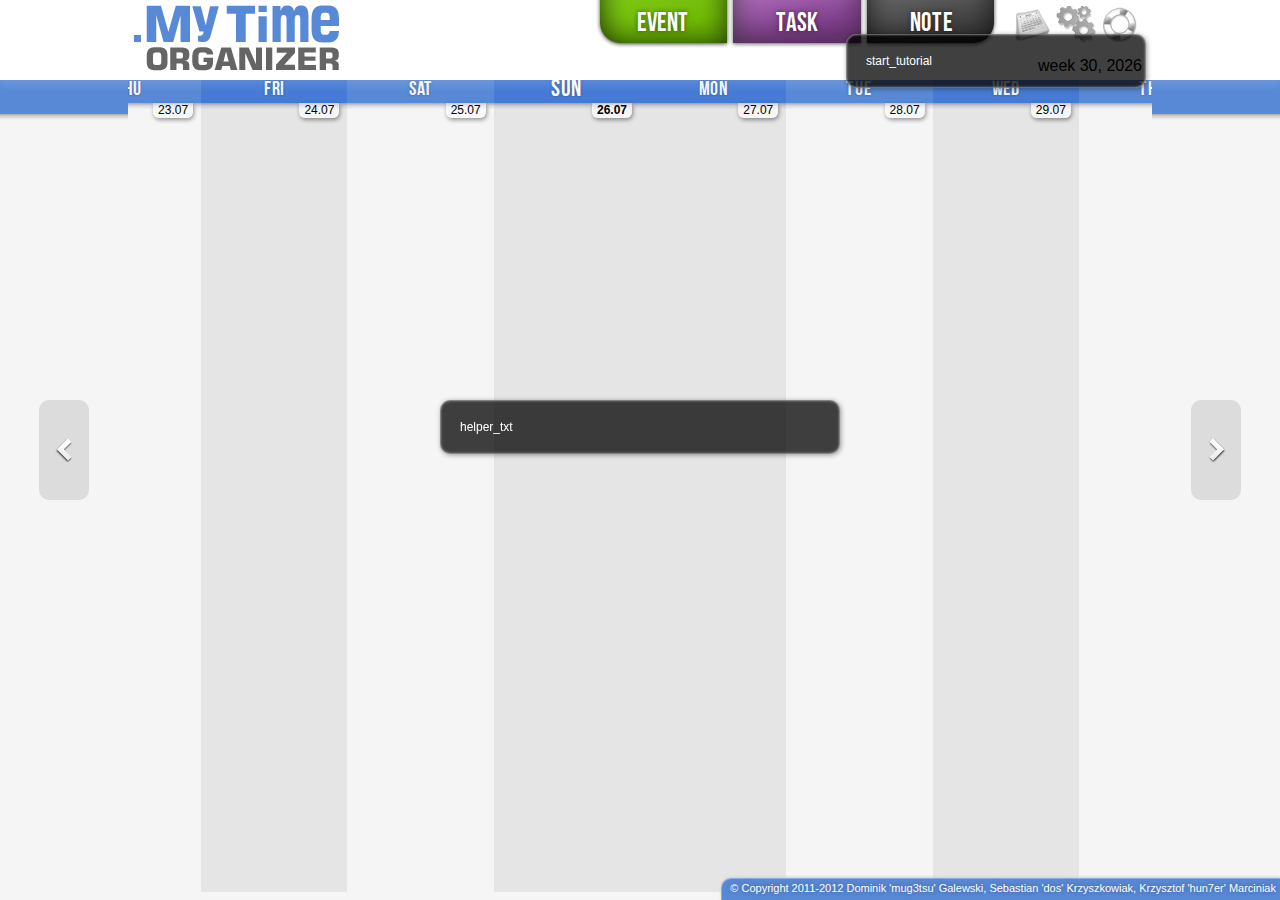
<file: index.html>
<!DOCTYPE html>
<!--
/* [?] My Time Organizer @ Google Apps Hackathon 12.11.2011 (11/12/2011)
 * [+] Authors: 
 * - Dominik Galewski (mug3tsu)
 * - Sebastian Krzyszkowiak (dos)
 * - Krzysztof Marciniak (hun7er)
 * [!] [alphabetical order]
 */
-->
<html>
	<head>
		<meta charset="utf-8">
		<title>My Time Organizer</title>
		<link rel="stylesheet" href="css/reset.css" type="text/css" />
		<link rel="stylesheet" href="css/style.css" type="text/css" />
		<link rel="stylesheet" href="css/tutorial.css" type="text/css" />

		<link rel="stylesheet" id="uicolorscss" href="css/colors/blue.css" type="text/css" />

		<link rel="stylesheet" href="css/colorpicker.css" type="text/css" />
		<link rel="stylesheet" href="css/datepicker.css" type="text/css" />
		<script type="text/javascript" src="js/jquery-1.7.js"></script>
		<script type="text/javascript" src="js/jquery-css-transform.js"></script>
		<script type="text/javascript" src="js/jquery-animate-css-rotate-scale.js"></script>
		<script type="text/javascript" src="js/jquery.animate-shadow.js"></script>
		<script type="text/javascript" src="js/colorpicker.js"></script>
		<script type="text/javascript" src="js/datepicker.js"></script>
		<script type="text/javascript" src="js/moment.min.js"></script>
		<script type="text/javascript" src="js/tutorial.js"></script>
		<script type="text/javascript" src="js/configuration.js"></script>
		<script type="text/javascript" src="js/script.js"></script>
		<script type="text/javascript">
			var _gaq = _gaq || [];
			_gaq.push(['_setAccount', 'UA-27242070-2']);
			_gaq.push(['_trackPageview']);

			(function() {
				var ga = document.createElement('script'); ga.type = 'text/javascript'; ga.async = true;
				ga.src = 'https://ssl.google-analytics.com/ga.js';
				var s = document.getElementsByTagName('script')[0]; s.parentNode.insertBefore(ga, s);
			})();
		</script>
	</head>
	<body>
		<div id="event_edit_panel" class="helper" style="display: none;"> <!-- event_descr -->
			<textarea id="event_desc_txt" style="max-width: 100%" placeholder="Opis wydarzenia..."></textarea>
			<form id="event_edit_form">
			<div style="display: table; width: 100%; text-align: left;">
				<div style="display: table-row;">
					<div style="display: table-cell;" id="form_start_time">
					</div>
					<div style="display: table-cell; padding-left: 10px">
						<input type="time" required name="" id="event_time_start" value="" class="input_text"/>
					</div>
				</div>
				<div style="display: table-row;">	
					<div style="display: table-cell;" id="form_end_time">
					</div>
					<div style="display: table-cell; padding-left: 10px">
						<input type="time" name="" id="event_time_end" value="" class="input_text"/>
					</div>
				</div>
				<!--
				It will be available soon, really. But the deadline's too soon :<
				Here, have some nice music instead ATM:
					http://www.youtube.com/watch?v=5-b7mDdSt3M
				;-)
				
				//edit: well, I guess it'll be available. Someday.
				-->
				
				<!--<div style="display: table-row;">
					<div style="display: table-cell;">
						Powtarzaj:
					</div>
					<div style="display: table-cell; padding-left: 10px">
						<select id="repeat">
							<option><script type="text/javascript">document.write(chrome.i18n.getMessage("never"));</script></option>
							<option><script type="text/javascript">document.write(chrome.i18n.getMessage("everyday"));</script></option>
							<option><script type="text/javascript">document.write(chrome.i18n.getMessage("everyweek"));</script></option>
							<option><script type="text/javascript">document.write(chrome.i18n.getMessage("everymonth"));</script></option>
							<option><script type="text/javascript">document.write(chrome.i18n.getMessage("everyyear"));</script></option>
						</select>
					</div>
				</div> -->
				<div style="display: table-row;">
					<div style="display: table-cell;" id="form_remind">
					</div>
					<div style="display: table-cell; padding-left: 10px">
						<select id="notify">
							<option id="form_never" value="-1"></option>
							<option id="form_5min" value="5"></option>
							<option id="form_10min" value="10"></option>
							<option id="form_30min" value="30"></option>
							<option id="form_1hour" value="60"></option>
						</select>
					</div>
				</div>
			</div>
			<input type="button" id="cancel" value="anuluj"/>
			<input type="submit" id="editt" value="zastosuj"/>
			</form>
		</div>
		<!-- items that can be dropped onto the table -->
		<header>
			<div id="logo">My Time Organizer</div>

			<div id="right_panel">
				<div id="add_panel">
					<div id="event_icon" draggable="true">
					</div>
					<div id="task_icon" draggable="true">
					</div>
					<div id="note_icon" draggable="true">
					</div>
				</div>
				<div id="buttons_panel">
					<div id="view_btn" alt="icon1"></div>

					<div id="conf_btn" alt="icon2"></div>
					
					<div id="help_btn" alt="icon3"></div>

					<div id="info_panel"><span>Nyan nyan</span><div><img src="icons/week.png" title="choose_date" id="choose_date" class="week"/><img src="icons/today.png" title="jump_to_today" id="jump_to_today" class="today"/></div></div>
				</div>
			</div>
		</header>

		<div id="left_arrow">&lt;</div>
		<div id="right_arrow">&gt;</div>

		<!-- main table starts here -->
		<div id="border_table">
			<div id="inner_table_month"></div>
			<div id="inner_table_full">
				<div id="inner_table_left"></div>
				<div id="inner_table_center"></div>
				<div id="inner_table_right"></div>
				<!-- days -->
			</div>
		</div>
		<!-- main table ends here -->

		<footer>
			&copy; Copyright 2011-2012 Dominik 'mug3tsu' Galewski, Sebastian 'dos' Krzyszkowiak, Krzysztof 'hun7er' Marciniak
		</footer>

	</body>
</html>
</file>
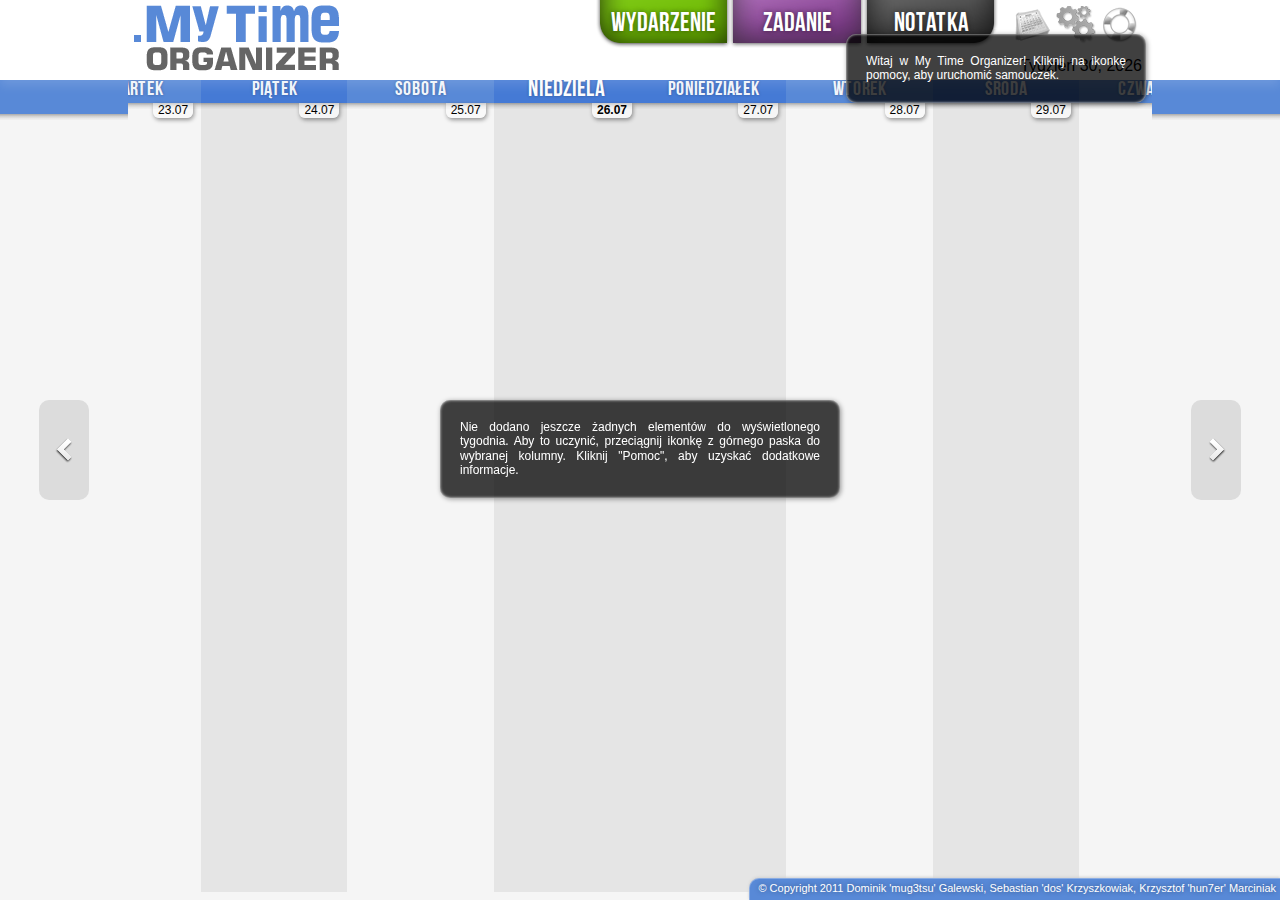
<file: My Time Organizer/index.html>
<!DOCTYPE html>
<!--
/* [?] My Time Organizer @ Google Apps Hackathon 12.11.2011 (11/12/2011)
 * [+] Authors: 
 * - Dominik Galewski (mug3tsu)
 * - Sebastian Krzyszkowiak (dos)
 * - Krzysztof Marciniak (hun7er)
 * [!] [alphabetical order]
 */
-->
<html>
	<head>
		<meta charset="utf-8">
		<title>My Time Organizer</title>
		<link rel="stylesheet" href="css/reset.css" type="text/css" />
		<link rel="stylesheet" href="css/style.css" type="text/css" />
		<link rel="stylesheet" href="css/tutorial.css" type="text/css" />

		<link rel="stylesheet" id="uicolorscss" href="css/colors/blue.css" type="text/css" />

		<link rel="stylesheet" href="css/colorpicker.css" type="text/css" />
		<link rel="stylesheet" href="css/datepicker.css" type="text/css" />
		<script type="text/javascript" src="js/jquery-1.7.js"></script>
		<script type="text/javascript" src="js/jquery-css-transform.js"></script>
		<script type="text/javascript" src="js/jquery-animate-css-rotate-scale.js"></script>
		<script type="text/javascript" src="js/jquery.animate-shadow.js"></script>
		<script type="text/javascript" src="js/colorpicker.js"></script>
		<script type="text/javascript" src="js/datepicker.js"></script>
		<script type="text/javascript" src="js/moment.min.js"></script>
		<script type="text/javascript" src="js/tutorial.js"></script>
		<script type="text/javascript" src="js/configuration.js"></script>
		<script type="text/javascript" src="js/script.js"></script>
</head>
<body>
		<div id="event_edit_panel" class="helper" style="display: none;">
			<textarea id="event_desc_txt" style="max-width: 100%" placeholder="Opis wydarzenia..."></textarea>
			<form id="event_edit_form">
			<div style="display: table; width: 100%; text-align: left;">
				<div style="display: table-row;">
					<div style="display: table-cell;">
						Start (hh:mm):
					</div>
					<div style="display: table-cell; padding-left: 10px">
						<input type="time" required name="" id="event_time_start" value="" class="input_text"/>
					</div>
				</div>
				<div style="display: table-row;">	
					<div style="display: table-cell;">
						Koniec (hh:mm):
					</div>
					<div style="display: table-cell; padding-left: 10px">
						<input type="time" name="" id="event_time_end" value="" class="input_text"/>
					</div>
				</div>
				<!--
				It will be available soon, really. But the deadline's too soon :<
				Here, have some nice music instead ATM:
					http://www.youtube.com/watch?v=5-b7mDdSt3M
				;-)
				-->
				
				<!--<div style="display: table-row;">
					<div style="display: table-cell;">
						Powtarzaj:
					</div>
					<div style="display: table-cell; padding-left: 10px">
						<select id="repeat">
							<option>nigdy</option>
							<option>codziennie</option>
							<option>co tydzień</option>
							<option>co miesiąc</option>
							<option>co rok</option>
						</select>
					</div>
				</div> -->
				<div style="display: table-row;">
					<div style="display: table-cell;">
						Przypomnij: 
					</div>
					<div style="display: table-cell; padding-left: 10px">
						<select id="notify">
							<option>wcale</option>
							<option>5 minut przed</option>
							<option>10 minut przed</option>
							<option>30 minut przed</option>
							<option>1 godzinę przed</option>
						</select>
					</div>
				</div>
			</div>
			<input type="button" id="cancel" value="Anuluj"/><input type="submit" id="editt" value="Zastosuj"/>
			</form>
		</div>
		<!-- items that can be dropped onto the table -->
		<header>
			<div id="logo">My Time Organizer</div>

			<div id="right_panel">
				<div id="add_panel">
					<div id="event_icon" draggable="true">
					</div>
					<div id="task_icon" draggable="true">
					</div>
					<div id="note_icon" draggable="true">
					</div>
				</div>
				<div id="buttons_panel">
					<div id="view_btn" alt="Przełącz widok"></div>

					<div id="conf_btn" alt="Konfiguracja"></div>
				
					<div id="help_btn" alt="Pomoc"></div>

					<div id="info_panel"><span>Nyan nyan</span><div><img src="icons/week.png" title="Wybierz datę" class="week"/><img src="icons/today.png" title="Przejdź do dzisiaj" class="today"/></div></div>
				</div>
			</div>
		</header>

		<div id="left_arrow">&lt;</div>
		<div id="right_arrow">&gt;</div>

		<!-- main table starts here -->
		<div id="border_table">
			<div id="inner_table_month"></div>
			<div id="inner_table_full">
				<div id="inner_table_left"></div>
				<div id="inner_table_center"></div>
				<div id="inner_table_right"></div>
				<!-- days -->
			</div>
		</div>
		<!-- main table ends here -->

		<div id="helper" class="helper"></div>

		<footer>
			&copy; Copyright 2011 Dominik 'mug3tsu' Galewski, Sebastian 'dos' Krzyszkowiak, Krzysztof 'hun7er' Marciniak
		</footer>
<div id="tutorialHighlight">
<div class="hack"></div>
</div>

</body>
</html>
</file>
<file: css/style.css>
/* [?] My Time Organizer @ Google Apps Hackathon 12.11.2011 (11/12/2011)
 * [+] Authors: 
 * - Dominik Galewski (mug3tsu)
 * - Sebastian Krzyszkowiak (dos)
 * - Krzysztof Marciniak (hun7er)
 * [!] [alphabetical order]
 */

@font-face {
	font-family: "Bebas Neue";
	font-weight: normal;
	src: url('../fonts/BebasNeue.ttf');
}

html { height: 100%; }
body {
	-webkit-user-select: none;
	-moz-user-select: none;
	-o-user-select: none;
	user-select: none;
	min-width: 975px;
	background-color: #f5f5f5;
	margin: 0;
	padding: 0;
	height: 100%;
	word-wrap: break-word;
	-webkit-transition: background-color 0.5s;
	-moz-transition: background-color 0.5s;
	-o-transition: background-color 0.5s;
	transition: background-color 0.5s;
	background-image: -webkit-linear-gradient(top, rgba(0,0,0,0.31) 0%,rgba(0,0,0,0.14) 40%,rgba(0,0,0,0.04) 80%,rgba(0,0,0,0.02) 100%);
	background-image: -moz-linear-gradient(top, rgba(0,0,0,0.31) 0%,rgba(0,0,0,0.14) 40%,rgba(0,0,0,0.04) 80%,rgba(0,0,0,0.02) 100%);
	background-image: -o-linear-gradient(top, rgba(0,0,0,0.31) 0%,rgba(0,0,0,0.14) 40%,rgba(0,0,0,0.04) 80%,rgba(0,0,0,0.02) 100%);
	background-image: linear-gradient(top, rgba(0,0,0,0.31) 0%,rgba(0,0,0,0.14) 40%,rgba(0,0,0,0.04) 80%,rgba(0,0,0,0.02) 100%);
	background-repeat: repeat-x;
	background-position: 0px 114px;
	background-size: 100% 6px;
}
body.dark {
	background-color: #e5e5e5;
}
header {
	min-width: 975px;
	position: absolute;
	top: 0px;
	left: 0px;
	width: 100%;
	background-color: white;
	height: 80px;
	-webkit-box-sizing: border-box;
	-moz-box-sizing: border-box;
	-o-box-sizing: border-box;
	box-sizing: border-box;
	/*border-bottom: 2px solid #666666;*/
	box-shadow: 0px 6px 10px rgba(255,255,255,0.125);
	padding: 15px;
	text-align: right;
	z-index: 10;
}
body::before {
	min-width: 975px;
	z-index: -1;
	position: absolute;
	display: block;
	width: 						100%;
	height: 					114px;
	-webkit-box-sizing: border-box;
	-moz-box-sizing: border-box;
	-o-box-sizing: border-box;
	box-sizing: border-box;
	content: "";
	-webkit-transition: background-color 0.5s;
	-moz-transition: background-color 0.5s;
	-o-transition: background-color 0.5s;
	transition: background-color 0.5s;
}
footer {
	color: white;
	text-shadow: 0px 0px 5px rgba(0,0,0,0.4);
	position: absolute;
	bottom: 0px;
	right: 0px;
	width: auto;
	height: 22px;
	-webkit-box-sizing: border-box;
	-moz-box-sizing: border-box;
	-o-box-sizing: border-box;
	box-sizing: border-box;
	box-shadow: 0px -1px 3px #d1d1d1;
	padding: 4px;
	padding-left: 8px;
	text-align: right;
	z-index: 10;
	font-size: 11px;
	font-family: Sans-Serif;
	-webkit-transition: background-color 0.5s;
	-moz-transition: background-color 0.5s;
	-o-transition: background-color 0.5s;
	transition: background-color 0.5s;
	border-top-left-radius: 10px;
	border: 1px solid rgba(255,255,255,0.3);
	border-bottom: none;
	border-right: none;
}
#logo {
	float: left;
	font-size: 0px;
	background-image: url('../images/logo.png');
	background-position: left top;
	background-repeat: no-repeat;
	width: 205px;
	height: 66px;
	margin-left: 10%;
	margin-top: -10px;
	-webkit-transform: translate(-6px,0px);
	-moz-transform: translate(-6px,0px);
	-o-transform: translate(-6px,0px);
	transform: translate(-6px,0px);
	-webkit-transition: background-color 0.5s;
	-moz-transition: background-color 0.5s;
	-o-transition: background-color 0.5s;
	transition: background-color 0.5s;
}
#right_panel {
	margin-right: 10%;
}
#buttons_panel {
	display: inline-block;
	position: relative;
	top: -25px;
}
#buttons_panel div {
	display: inline-block;
	font-family: Sans-Serif;
	font-size: 0px;
	height: 40px;
	width: 40px;
	margin: 0;
	margin-left: -4px;
	padding-left: 4px;
	background-position: 4px 0px;
	background-repeat: no-repeat;
	opacity: 0.8;
}

#border_table {
	height: 			100%;
	width: 80%;
	display: 			-webkit-box;
	-webkit-box-orient: horizontal;
	-moz-box-orient: horizontal;
	-o-box-orient: horizontal;
	box-orient: horizontal;
	-webkit-box-align: 	center;
	-moz-box-align: 	center;
	-o-box-align: 	center;
	box-align: 	center;
	-webkit-box-pack: 	center;
	-moz-box-pack: 	center;
	-o-box-pack: 	center;
	box-pack: 	center;
	-webkit-box-sizing: border-box;
	-moz-box-sizing: border-box;
	-o-box-sizing: border-box;
	box-sizing: border-box;
	margin: 			auto;
	overflow: hidden;
	padding-top: 79px;
	padding-bottom: 19px;
} 

#inner_table_full {
	height: 			100%;
	width: 100%;
	display: 			-webkit-box;
	-webkit-box-orient: horizontal;
	-moz-box-orient: horizontal;
	-o-box-orient: horizontal;
	box-orient: horizontal;
	-webkit-box-align: 	center;
	-moz-box-align: 	center;
	-o-box-align: 	center;
	box-align: 	center;
	-webkit-box-pack: 	center;
	-moz-box-pack: 	center;
	-o-box-pack: 	center;
	box-pack: 	center;
        -webkit-box-sizing: border-box;
        -moz-box-sizing: border-box;
        -o-box-sizing: border-box;
        box-sizing: border-box;
	
	/*border: 17px solid lightgrey;
	border-right: 22px solid lightgrey;*/
}

#inner_table_left {
	height: 			100%;
	width: 				100%;
	display: 			-webkit-box;
	display: 			-moz-box;
	-webkit-box-orient: horizontal;
	-moz-box-orient: horizontal;
	-o-box-orient: horizontal;
	box-orient: horizontal;
	-webkit-box-align: 	center;
	-o-box-align: 	center;
	box-align: 	center;
	-webkit-box-pack: 	center;
	-moz-box-pack: 	center;
	-o-box-pack: 	center;
	box-pack: 	center;
	margin-left: -100%;
	-webkit-transition: margin 0.5s ease-out;
	-moz-transition: margin 0.5s ease-out;
	-o-transition: margin 0.5s ease-out;
	transition: margin 0.5s ease-out;
}

#inner_table_center {
	height: 			100%;
	width: 				100%;
	display: 			-webkit-box;
	display: 			-moz-box;
	-webkit-box-orient: horizontal;
	-moz-box-orient: horizontal;
	-o-box-orient: horizontal;
	box-orient: horizontal;
	-webkit-box-align: 	center;
	-o-box-align: 	center;
	box-align: 	center;
	-webkit-box-pack: 	center;
	-moz-box-pack: 	center;
	-o-box-pack: 	center;
	box-pack: 	center;
	-webkit-transition: margin 0.5s ease-out;
	-moz-transition: margin 0.5s ease-out;
	-o-transition: margin 0.5s ease-out;
	transition: margin 0.5s ease-out;
}

#inner_table_right {
	height: 			100%;
	width: 				100%;
	display: 			-webkit-box;
	display: 			-moz-box;
	-webkit-box-orient: horizontal;
	-moz-box-orient: horizontal;
	-o-box-orient: horizontal;
	box-orient: horizontal;
	-webkit-box-align: 	center;
	-o-box-align: 	center;
	box-align: 	center;
	-webkit-box-pack: 	center;
	-moz-box-pack: 	center;
	-o-box-pack: 	center;
	box-pack: 	center;
	margin-left: 0%;
	-webkit-transition: margin 0.5s ease-out;
	-moz-transition: margin 0.5s ease-out;
	-o-transition: margin 0.5s ease-out;
	transition: margin 0.5s ease-out;
}
#inner_table_month {
	height: 			100%;
	width: 				100%;
	display: 			-webkit-box;
	display:			-moz-box;
	-webkit-box-orient: horizontal;
	-moz-box-orient: horizontal;
	-o-box-orient: horizontal;
	box-orient: horizontal;
	-webkit-box-align: 	center;
	-o-box-align: 	center;
	box-align: 	center;
	-webkit-box-pack: 	center;
	-moz-box-pack: 	center;
	-o-box-pack: 	center;
	box-pack: 	center;
	-webkit-transition: margin 0.5s ease-out;
	-moz-transition: margin 0.5s ease-out;
	-o-transition: margin 0.5s ease-out;
	transition: margin 0.5s ease-out;
}
nav {
	/*border-top: 1px solid darkgrey;
	border-bottom: 1px solid darkgrey;*/
	/*width: 			14.3%;*/
	width: 0;
	-webkit-box-flex: 1;
	-moz-box-flex: 1;
	-o-box-flex: 1;
	box-flex: 1;
	height: 		100%;
	padding-bottom: 22px;
	-webkit-transition: background-color 0.5s;
	-moz-transition: background-color 0.5s;
	-o-transition: background-color 0.5s;
	transition: background-color 0.5s;
	/*box-shadow: inset 0px 0px 8px rgba(255,255,255,0.6);*/
	/*border-right: 1px solid #a6a6a6;*/
}

/*nav:first-child {
	border-left: 1px solid darkgrey;
}
nav:last-child {
	border-right: none; /*1px solid darkgrey;*/


nav:nth-of-type(even), body.dark nav:nth-of-type(odd)  {
	background-color: #f5f5f5;
}

nav:nth-of-type(odd), body.dark nav:nth-of-type(even)   {
	background-color: #e5e5e5;
}

/* TO-DO: change hover color and enable on-hover background-color change */

/*nav:nth-child(odd):hover {
	background-color: #ffaaaa;
}
nav:nth-child(even):hover {
	background-color: #ffaaaa;
}*/

.header {
	width: 						100%;
	height: 					35px;
	padding-top: 				13px;
	-webkit-box-sizing: border-box;
	-moz-box-sizing: border-box;
	-o-box-sizing: border-box;
	box-sizing: border-box;
	text-align: 				center;
	position: relative;
	-webkit-transition: background-color 0.5s;
	-moz-transition: background-color 0.5s;
	-o-transition: background-color 0.5s;
	transition: background-color 0.5s;
}

.header::after {
	content: attr(data-date);
	display: block;
	font-family: Sans-Serif;
	background-color: rgba(250,250,250,0.8);
	width: auto;
	position: absolute;
	right: 8px;
	top: 35px;
	font-size: 12px;
	padding-top: 1px;	
	padding-bottom: 2px;
	padding-left: 5px;
	padding-right: 5px;
	border-bottom-left-radius: 6px;
	border-bottom-right-radius: 6px;
	box-shadow: 1px 2px 4px rgba(0,0,0,0.4);
	z-index: 1;
	background-image: -webkit-linear-gradient(top, rgba(0,0,0,0.12) 0%,rgba(0,0,0,0.03) 60%,rgba(0,0,0,0.01) 100%);
	background-image: -moz-linear-gradient(top, rgba(0,0,0,0.12) 0%,rgba(0,0,0,0.03) 60%,rgba(0,0,0,0.01) 100%);
	background-image: -o-linear-gradient(top, rgba(0,0,0,0.12) 0%,rgba(0,0,0,0.03) 60%,rgba(0,0,0,0.01) 100%);
	background-image: linear-gradient(top, rgba(0,0,0,0.12) 0%,rgba(0,0,0,0.03) 60%,rgba(0,0,0,0.01) 100%);
	background-repeat: repeat-x;
	background-size: 100% 6px;
}
#inner_table_month .header::after {
	display: none;
}

nav .header h3 {
	margin-top: 	0;
	color: 	white;
	text-transform: uppercase;
	text-shadow: 	0px 0px 3px rgba(0,0,0,0.3);
	font-size: 20px;
	font-family: "Bebas Neue", Sans-Serif;
	opacity: 0.92;
	font-weight: normal;
}

nav .header#current_day {
	/*background-image: url('../images/cur_day.png');
	background-repeat: no-repeat;
	background-size: 100% 100%;*/
	padding-top: 11px;
}
nav .header#current_day:after {
	font-weight: bold;
}
nav .header#current_day h3 {
	font-size: 24px;
	opacity: 0.98;
}

.day_content {
	width: 100%;
	height: 100%;
	overflow-y: auto;
	overflow-x: hidden;
	padding: 5px;
	padding-bottom: 27px;
	-webkit-box-sizing: border-box;
	-moz-box-sizing: border-box;
	-o-box-sizing: border-box;
	box-sizing: border-box;
	-webkit-transition: background-color 0.25s, opacity 0.25s;
	-moz-transition: background-color 0.25s, opacity 0.25s;
	-o-transition: background-color 0.25s, opacity 0.25s;
	transition: background-color 0.25s, opacity 0.25s;
	background-image: -webkit-linear-gradient(top, rgba(0,0,0,0.31) 0%,rgba(0,0,0,0.14) 40%,rgba(0,0,0,0.04) 80%,rgba(0,0,0,0.02) 100%);
	background-image: -moz-linear-gradient(top, rgba(0,0,0,0.31) 0%,rgba(0,0,0,0.14) 40%,rgba(0,0,0,0.04) 80%,rgba(0,0,0,0.02) 100%);
	background-image: -o-linear-gradient(top, rgba(0,0,0,0.31) 0%,rgba(0,0,0,0.14) 40%,rgba(0,0,0,0.04) 80%,rgba(0,0,0,0.02) 100%);
	background-image: linear-gradient(top, rgba(0,0,0,0.31) 0%,rgba(0,0,0,0.14) 40%,rgba(0,0,0,0.04) 80%,rgba(0,0,0,0.02) 100%);
	background-repeat: repeat-x;
	background-size: 100% 6px;
}
.note, .task, .event, .day {
	width: 				100%;
	-webkit-box-sizing: border-box;
	-moz-box-sizing: border-box;
	-o-box-sizing: border-box;
	box-sizing: border-box;
	/*padding-left: 		5%;
	padding-right: 		5%;
	padding-top: 		4%;
	padding-bottom: 	4%;*/
	padding: 5px;
	padding-left: 8px;
	/*border: 		1px solid #BCBCBC;*/
	text-align:		 	left;
	font-family: 		Verdana;
	font-size: 			0.7em;
	color: 				#333333;
	box-shadow: 0px 0px 10px rgba(0,0,0,0.5);
	margin-top: 24px;
	background-color: 	attr(data-bgcolor, color); /*#e1e1e1;*/
	-webkit-transition: background-color 0.5s, opacity 0.25s;
	-moz-transition: background-color 0.5s, opacity 0.25s;
	-o-transition: background-color 0.5s, opacity 0.25s;
	transition: background-color 0.5s, opacity 0.25s;
	background-image: -webkit-linear-gradient(top, rgba(11,0,27,0.17) 0%,rgba(0,1,0,0.19) 1%,rgba(6,0,12,0.18) 2%,rgba(11,0,21,0.14) 8%,rgba(8,0,24,0.13) 9%,rgba(12,0,25,0.12) 10%,rgba(17,0,42,0.09) 15%,rgba(24,0,61,0.07) 18%,rgba(28,0,70,0.06) 19%,rgba(27,0,77,0.05) 20%,rgba(43,0,98,0.04) 22%,rgba(43,0,112,0.03) 23%,rgba(49,0,122,0.03) 24%,rgba(61,0,148,0.03) 25%,rgba(68,0,173,0.02) 26%,rgba(97,0,243,0.02) 27%,rgba(122,29,255,0.02) 28%,rgba(148,77,255,0.02) 29%,rgba(199,141,255,0.02) 30%,rgba(199,179,255,0.02) 31%,rgba(208,194,255,0.02) 32%,rgba(232,218,255,0.02) 33%,rgba(244,242,255,0.02) 34%,rgba(244,242,255,0.02) 62%,rgba(250,243,255,0.02) 63%,rgba(250,243,255,0.02) 67%,rgba(237,217,255,0.02) 68%,rgba(212,192,255,0.02) 69%,rgba(202,176,255,0.02) 70%,rgba(175,96,255,0.02) 71%,rgba(148,69,255,0.02) 72%,rgba(121,17,255,0.02) 73%,rgba(83,0,188,0.03) 74%,rgba(68,0,163,0.04) 75%,rgba(64,0,135,0.05) 76%,rgba(51,0,112,0.06) 77%,rgba(45,0,90,0.07) 78%,rgba(29,0,71,0.09) 81%,rgba(26,0,57,0.09) 82%,rgba(16,0,37,0.11) 86%,rgba(13,0,26,0.13) 90%,rgba(6,0,21,0.14) 92%,rgba(10,0,21,0.15) 93%,rgba(7,0,16,0.17) 98%,rgba(0,0,0,0.19) 99%,rgba(9,0,25,0.17) 100%), url('../images/note_bg.png');
	background-image: -moz-linear-gradient(top, rgba(11,0,27,0.17) 0%,rgba(0,1,0,0.19) 1%,rgba(6,0,12,0.18) 2%,rgba(11,0,21,0.14) 8%,rgba(8,0,24,0.13) 9%,rgba(12,0,25,0.12) 10%,rgba(17,0,42,0.09) 15%,rgba(24,0,61,0.07) 18%,rgba(28,0,70,0.06) 19%,rgba(27,0,77,0.05) 20%,rgba(43,0,98,0.04) 22%,rgba(43,0,112,0.03) 23%,rgba(49,0,122,0.03) 24%,rgba(61,0,148,0.03) 25%,rgba(68,0,173,0.02) 26%,rgba(97,0,243,0.02) 27%,rgba(122,29,255,0.02) 28%,rgba(148,77,255,0.02) 29%,rgba(199,141,255,0.02) 30%,rgba(199,179,255,0.02) 31%,rgba(208,194,255,0.02) 32%,rgba(232,218,255,0.02) 33%,rgba(244,242,255,0.02) 34%,rgba(244,242,255,0.02) 62%,rgba(250,243,255,0.02) 63%,rgba(250,243,255,0.02) 67%,rgba(237,217,255,0.02) 68%,rgba(212,192,255,0.02) 69%,rgba(202,176,255,0.02) 70%,rgba(175,96,255,0.02) 71%,rgba(148,69,255,0.02) 72%,rgba(121,17,255,0.02) 73%,rgba(83,0,188,0.03) 74%,rgba(68,0,163,0.04) 75%,rgba(64,0,135,0.05) 76%,rgba(51,0,112,0.06) 77%,rgba(45,0,90,0.07) 78%,rgba(29,0,71,0.09) 81%,rgba(26,0,57,0.09) 82%,rgba(16,0,37,0.11) 86%,rgba(13,0,26,0.13) 90%,rgba(6,0,21,0.14) 92%,rgba(10,0,21,0.15) 93%,rgba(7,0,16,0.17) 98%,rgba(0,0,0,0.19) 99%,rgba(9,0,25,0.17) 100%), url('../images/note_bg.png');
	background-image: -o-linear-gradient(top, rgba(11,0,27,0.17) 0%,rgba(0,1,0,0.19) 1%,rgba(6,0,12,0.18) 2%,rgba(11,0,21,0.14) 8%,rgba(8,0,24,0.13) 9%,rgba(12,0,25,0.12) 10%,rgba(17,0,42,0.09) 15%,rgba(24,0,61,0.07) 18%,rgba(28,0,70,0.06) 19%,rgba(27,0,77,0.05) 20%,rgba(43,0,98,0.04) 22%,rgba(43,0,112,0.03) 23%,rgba(49,0,122,0.03) 24%,rgba(61,0,148,0.03) 25%,rgba(68,0,173,0.02) 26%,rgba(97,0,243,0.02) 27%,rgba(122,29,255,0.02) 28%,rgba(148,77,255,0.02) 29%,rgba(199,141,255,0.02) 30%,rgba(199,179,255,0.02) 31%,rgba(208,194,255,0.02) 32%,rgba(232,218,255,0.02) 33%,rgba(244,242,255,0.02) 34%,rgba(244,242,255,0.02) 62%,rgba(250,243,255,0.02) 63%,rgba(250,243,255,0.02) 67%,rgba(237,217,255,0.02) 68%,rgba(212,192,255,0.02) 69%,rgba(202,176,255,0.02) 70%,rgba(175,96,255,0.02) 71%,rgba(148,69,255,0.02) 72%,rgba(121,17,255,0.02) 73%,rgba(83,0,188,0.03) 74%,rgba(68,0,163,0.04) 75%,rgba(64,0,135,0.05) 76%,rgba(51,0,112,0.06) 77%,rgba(45,0,90,0.07) 78%,rgba(29,0,71,0.09) 81%,rgba(26,0,57,0.09) 82%,rgba(16,0,37,0.11) 86%,rgba(13,0,26,0.13) 90%,rgba(6,0,21,0.14) 92%,rgba(10,0,21,0.15) 93%,rgba(7,0,16,0.17) 98%,rgba(0,0,0,0.19) 99%,rgba(9,0,25,0.17) 100%), url('../images/note_bg.png');
	background-image: linear-gradient(top, rgba(11,0,27,0.17) 0%,rgba(0,1,0,0.19) 1%,rgba(6,0,12,0.18) 2%,rgba(11,0,21,0.14) 8%,rgba(8,0,24,0.13) 9%,rgba(12,0,25,0.12) 10%,rgba(17,0,42,0.09) 15%,rgba(24,0,61,0.07) 18%,rgba(28,0,70,0.06) 19%,rgba(27,0,77,0.05) 20%,rgba(43,0,98,0.04) 22%,rgba(43,0,112,0.03) 23%,rgba(49,0,122,0.03) 24%,rgba(61,0,148,0.03) 25%,rgba(68,0,173,0.02) 26%,rgba(97,0,243,0.02) 27%,rgba(122,29,255,0.02) 28%,rgba(148,77,255,0.02) 29%,rgba(199,141,255,0.02) 30%,rgba(199,179,255,0.02) 31%,rgba(208,194,255,0.02) 32%,rgba(232,218,255,0.02) 33%,rgba(244,242,255,0.02) 34%,rgba(244,242,255,0.02) 62%,rgba(250,243,255,0.02) 63%,rgba(250,243,255,0.02) 67%,rgba(237,217,255,0.02) 68%,rgba(212,192,255,0.02) 69%,rgba(202,176,255,0.02) 70%,rgba(175,96,255,0.02) 71%,rgba(148,69,255,0.02) 72%,rgba(121,17,255,0.02) 73%,rgba(83,0,188,0.03) 74%,rgba(68,0,163,0.04) 75%,rgba(64,0,135,0.05) 76%,rgba(51,0,112,0.06) 77%,rgba(45,0,90,0.07) 78%,rgba(29,0,71,0.09) 81%,rgba(26,0,57,0.09) 82%,rgba(16,0,37,0.11) 86%,rgba(13,0,26,0.13) 90%,rgba(6,0,21,0.14) 92%,rgba(10,0,21,0.15) 93%,rgba(7,0,16,0.17) 98%,rgba(0,0,0,0.19) 99%,rgba(9,0,25,0.17) 100%), url('../images/note_bg.png');
 	background-repeat: repeat-y, repeat-y;
	background-size: 3px 100%, 100% 100%;
	background-position: 0px 0px, 3px 0px;
	position: relative;
	border-bottom-left-radius: 3px;
	border-top-left-radius: 3px;
}
#inner_table_month .day_content {
	padding-top: 5px;
	overflow-y: hidden;
}
.day {
	background-image: url('../images/note_bg.png');	
 	background-repeat: repeat-y;
	background-size: 100% 100%;
	background-position: 0px 0px;
	border-bottom-left-radius: 0px;
	border-top-left-radius: 0px;
	height: 14%;
	min-height: 35px;
	margin-top: 10px;
	cursor: pointer;
}
.day.anotherMonth {
	opacity: 0.3;
}
.day.today {
	box-shadow: 0px 0px 10px blue;
}
.day .counters {
	text-align: center;
	margin-left: -10px;
	position: absolute;
	bottom: 4px;
	width: 100%;
	overflow: hidden;
	white-space: nowrap;
	-webkit-box-sizing: border-box;
	-moz-box-sizing: border-box;
	-o-box-sizing: border-box;
	box-sizing: border-box;
}
.day .counters div {
	display: inline-block;
	margin-left: 20px;
	position: relative;
	white-space: nowrap;
}
.day .counters div::before {
	content: "";
	display: block;
	width: 12px;
	height: 12px;
	background-color: red;
	position: absolute;
	left: -16px;
	background-position: -10px 0px;
}
.day .counters .eventcount::before {
	background-color: #78c20f;
	background-image: url('../images/top1.png');
}
.day .counters .taskcount::before {
	background-color: #82418e;
	background-image: url('../images/top2.png');
}
.day .counters .notecount::before {
	background-color: #5b5b5b;
}
.day .previewbox {
	display: -webkit-box;
	display: -moz-box;
	-webkit-box-orient: vertical;
	-moz-box-orient: vertical;
	-o-box-orient: vertical;
	box-orient: vertical;
	-webkit-box-align: center;
	-moz-box-align: center;
	-o-box-align: center;
	box-align: center;
	-webkit-box-pack: center;
	-moz-box-pack: center;
	-o-box-pack: center;
	box-pack: center;
	position: absolute;
	top: 0px;
	left: 0px;
	width: 100%;
	height: 100%;
	padding: 0;
	margin: 0;
}
.day .previewbox .preview {
	-webkit-box-flex: 0;
	-moz-box-flex: 0;
	-o-box-flex: 0;
	box-flex: 0;
	text-align: center;
	margin-top: 3px;
	overflow: hidden;
	position: relative;
	text-overflow: ellipsis;
}
.note, .task {
	margin-top: 10px;
}
.event::before {
	-webkit-user-select: none;
	-moz-user-select: none;
	-o-user-select: none;
	user-select: none;
	content: attr(data-time);
	position: absolute;
	top: -16px;
	left: 3px;
	display: block;
	font-family: Sans-Serif;
	background-color: rgba(250,250,250,0.8);
	width: auto;
	-webkit-box-sizing: border-box;
	-moz-box-sizing: border-box;
	-o-box-sizing: border-box;
	box-sizing: border-box;
	font-size: 12px;
	padding-top: 1px;
	padding-bottom: 2px;
	padding-left: 4px;
	padding-right: 4px;
	border-top-left-radius: 6px;
	border-top-right-radius: 6px;
	box-shadow: 1px -2px 4px rgba(0,0,0,0.2);
	-webkit-transition: opacity 0.25s;
	-moz-transition: opacity 0.25s;
	-o-transition: opacity 0.25s;
	transition: opacity 0.25s;
	border-bottom: 1px solid rgba(0,0,0,0.12);
}
/*.event::after, .task::after, .note::after {
	-webkit-user-select: none;
	-moz-user-select: none;
	-o-user-select: none;
	user-select: none;
	content: attr(data-date);
	position: absolute;
	bottom: -16px;
	left: 3px;
	display: block;
	font-family: Sans-Serif;
	background-color: rgba(250,250,250,0.8);
	width: auto;
	-webkit-box-sizing: border-box;
	-moz-box-sizing: border-box;
	-o-box-sizing: border-box;
	box-sizing: border-box;
	font-size: 12px;
	padding: 0px;
	padding-left: 5px;
	padding-right: 5px;
	border-bottom-left-radius: 6px;
	border-bottom-right-radius: 6px;
	box-shadow: 1px 2px 4px rgba(0,0,0,0.2);
	-webkit-transition: opacity 0.25s;
	-moz-transition: opacity 0.25s;
	-o-transition: opacity 0.25s;
	transition: opacity 0.25s;
	border-top: 1px solid rgba(0,0,0,0.12);
} -- DEBUG */
.event .note_time {
	display: none;
}
.event[data-editedNow=true] .note_time {
	display: block;
}
.note_content {
	-webkit-user-select: text;
	-moz-user-select: text;
	-o-user-select: text;
	user-select: text;
	min-height: 1em;
	line-height: 1.2em;
}

.menu {
	display: block;
	width: 100%;
	height: 0px;
	margin-top: 0px;
	margin-bottom: 0px;
	opacity: 0;
	overflow: hidden;
	-webkit-transition: all 0.25s ease-out;
	-moz-transition: all 0.25s ease-out;
	-o-transition: all 0.25s ease-out;
	transition: all 0.25s ease-out;
	-webkit-user-select: none;
	-moz-user-select: none;
	-o-user-select: none;
	user-select: none;
	/*background-color: #FF0000;*/
}

.note:hover .menu, .event:hover .menu, .task:hover .menu, [data-editedNow=true] .menu, [data-whileInColorPicker=true] .menu {
	-webkit-transition: height 0.25s ease-out, opacity 0.25s ease-out;
	-moz-transition: height 0.25s ease-out, opacity 0.25s ease-out;
	-o-transition: height 0.25s ease-out, opacity 0.25s ease-out;
	transition: height 0.25s ease-out, opacity 0.25s ease-out;
	height: 16px;
	margin-top: 5px;
	margin-bottom: -3px;
	opacity: 1;
}

.menu img {
	cursor: pointer;
	-webkit-transition: opacity 0.25s;
	-moz-transition: opacity 0.25s;
	-o-transition: opacity 0.25s;
	transition: opacity 0.25s;
}

.menu img:hover {
	opacity: 0.75;
}

div[contenteditable=true] {
	outline: 1px dotted #ccc;
	padding: 1px;
	background-color: rgba(255,255,255,0.5);
}
.event .note_content[contenteditable=true] {
	margin-top: 5px;
}

#right_panel > #add_panel {
	display: inline-block;
	width: auto;
	height: 48px;
	margin-right: 10px;
	margin-top: -15px;
}

#add_panel {
	-webkit-transition: -webkit-transform 0.5s ease;
	-moz-transition: -moz-transform 0.5s ease;
	-o-transition: -o-transform 0.5s ease;
	transition: transform 0.5s ease;
}
body[data-view=month] #add_panel {
	-webkit-transform: translate(0px, -50px);
	-moz-transform: translate(0px, -50px);
	-o-transform: translate(0px, -50px);
	transform: translate(0px, -50px);
}

#add_panel div {
	cursor: 			move;
	height: 			20px;
	/*padding: 5px;*/
	padding-top: 13px;
	width: 134px;
	height: 48px;
	color: white;
	-webkit-box-sizing: border-box;
	-moz-box-sizing: border-box;
	-o-box-sizing: border-box;
	box-sizing: border-box;
	font-family:		"Bebas Neue";
	font-size:			26px;
	text-shadow: 0px 0px 5px rgba(0,0,0,0.5);
	text-align:			center;
	margin: 0;
	margin-left: -4px;
	display: inline-block;
	-webkit-transition: -webkit-transform 0.5s;
	-moz-transition: -moz-transform 0.5s;
	-o-transition: -o-transform 0.5s;
	transition: transform 0.5s;
}

#add_panel div[draggable=false] {
	opacity: 0.4;
}
#event_icon {
	background-image: url('../images/top1.png');
}

#task_icon {
	background-image: url('../images/top2.png');
}

#note_icon {
	background-image: url('../images/top3.png');
}
#conf_btn {
	background-image: url('../icons/conf.png');	
}
#help_btn {
	background-image: url('../icons/help.png');	
}
#view_btn {
	background-image: url('../icons/cal.png');	
}
#conf_btn:hover, #help_btn:hover, #view_btn:hover {
	opacity: 1;
	cursor: pointer;
}
#conf_btn:hover:after, #help_btn:hover:after, #view_btn:hover:after, #buttons_panel > #info_panel {
	content: attr(alt);
	position: absolute;
	font-size: 16px;
	right: -5px;
	top: 58px;
	padding: 5px;
	padding-top: 4px;
	background-color: white;
	height: auto;
	opacity: 1;
	width: 400%;
	margin: 0;
	color: rgba(0,0,0,0.8);
	z-index: 1;
}
#buttons_panel > #info_panel {
	width: auto;
	color: black;
	z-index: 0;
	width: 185px;
	margin-right: -8px;
	padding-top: 2px;
}
#buttons_panel > #info_panel div {
	display: inline-block;
	width: auto;
	height: auto;
	overflow: hidden;
	white-space: nowrap;
	color: black;
	font-size: 12px;
	margin-right: 6px;
	opacity: 0;
	width: 0px;
	-webkit-transition: all 0.5s;
	-moz-transition: all 0.5s;
	-o-transition: all 0.5s;
	transition: all 0.5s;
}
#buttons_panel > #info_panel div > img {
	margin-left: 4px;
	cursor: pointer;
	opacity: 0.75;
}
#buttons_panel > #info_panel div > img:hover {
	opacity: 1;
}
#buttons_panel > #info_panel:hover div, #buttons_panel > #info_panel[data-expand=true] div {
	width: 40px;
	opacity: 1;
}
.day_content::-webkit-scrollbar {
	position: absolute;
	width: 3px;
	background-color: transparent;
}
.day_content::-webkit-scrollbar-thumb {
	background-color: rgba(0, 0, 0, 0.2);
	box-shadow: inset 1px 1px 0 rgba(0,0,0,0.10),inset 0 -1px 0 rgba(0,0,0,0.07);
}
.helper, .helperSmall {
	position: fixed;
	top: 50%;
	left: 50%;
	width: 400px;
	padding: 20px;
	font-family: Sans-Serif;
	font-size: 12px;
	line-height: 1.2em;
	text-align: justify;
	-webkit-box-sizing: border-box;
	-moz-box-sizing: border-box;
	-o-box-sizing: border-box;
	box-sizing: border-box;
	-webkit-transition: -webkit-transform 1s;
	-moz-transition: -moz-transform 1s;
	-o-transition: -o-transform 1s;
	transition: transform 1s;
	-webkit-transform: translate(-200px,-50px);
	-moz-transform: translate(-200px,-50px);
	-o-transform: translate(-200px,-50px);
	transform: translate(-200px,-50px);
	color: white;
	background-color: rgba(0,0,0,0.75);
	border-radius: 10px;
	box-shadow: inset 0px 0px 3px white, 1px 1px 5px rgba(0,0,0,0.4);
	z-index: 10;
}

.helperSmall {
	padding: 10px;
	font-size: 10px;
	-webkit-transform: none;
	-moz-transform: none;
	-o-transform: none;
	transform: none;
}

.lolxd {
	cursor:pointer;
	margin:auto;
	/*margin:15px;*/
	margin-left: 2px;
	color:transparent;
	background-color:transparent;
	border: 0px;
	width:16px;
	-webkit-transform: translate(0px, -3px);
	-moz-transform: translate(0px, -3px);
	-o-transform: translate(0px, -3px);
	transform: translate(0px, -3px);
}

.nyan {
	display: block;
	width: 125px;
	height: 88px;
	position: fixed;
	left: 0px;
	margin-left: -150px;
	top: 50%;
	-webkit-transform: translate(-300px, -24px);
	-moz-transform: translate(-300px, -24px);
	-o-transform: translate(-300px, -24px);
	transform: translate(-300px, -24px);
	-webkit-transition: left 3.25s linear, margin-left 3.25s linear;
	-moz-transition: left 3.25s linear, margin-left 3.25s linear;
	-o-transition: left 3.25s linear, margin-left 3.25s linear;
	transition: left 3.25s linear, margin-left 3.25s linear;
	z-index: 696969;
}
.nyan::before {
	display: block;
	content: "";
	height: 86px;
	width: 300px;
	position: fixed;
	z-index: 696966;
	right: 90px;
	top: 2px;
	background-image: url('../images/nyan_rainbow.gif');
	background-position: -2px 0px;
	background-repeat: repeat-x;
}
.nyan::after {
	display: block;
	content: "";
	width: 125px;
	height: 88px;
	background-image: url('../images/nyan_cat.gif');
	background-repeat: no-repeat;
	position: absolute;
	left: 0px;
	top: 0px;
	z-index: 696969;
        -webkit-transform: rotateY(180deg);
        -moz-transform: rotateY(180deg);
        -o-transform: rotateY(180deg);
        transform: rotateY(180deg);
}
.nyan[data-nyan=nyan] {
	margin-left: 300px;
	left: 100%;
	-webkit-transform: translate(0px, -64px);
	-moz-transform: translate(0px, -64px);
	-o-transform: translate(0px, -64px);
	transform: translate(0px, -64px);
}
.nyan[data-nyan=nyan]::after {
	-webkit-transform: none;
	-moz-transform: none;
	-o-transform: none;
	transform: none;
}
.nyan[data-nyan=nayn]::before {
	right: -270px;
}
body[data-nyan=nyan]::after {
	display: block;
	content: "";
	position: fixed;
	top: 0px;
	width: 100%;
	height: 100%;
	left: 0px;
	background-color: rgba(0,0,0,0.2);
	z-index: 696967;
}
#left_arrow, #right_arrow {
	position: absolute;
	width: 50px;
	height: 100px;
	padding: 18px;
	padding-top: 32px;
	-webkit-box-sizing: border-box;
	-moz-box-sizing: border-box;
	-o-box-sizing: border-box;
	box-sizing: border-box;
	background-color: rgba(0,0,0,0.1);
	font-size: 0px;
	text-indent: -999px;
	overflow: hidden;
	border-radius: 10px;
	text-shadow: 0px 0px 10px rgba(0,0,0,0.3);
	top: 50%;
	color: white;
	-webkit-transition: 0.5s;
	-moz-transition: 0.5s;
	-o-transition: 0.5s;
	transition: 0.5s;
	cursor: pointer;
	background-position: 10px 34px;
	background-repeat: no-repeat;
}
#left_arrow:hover, #right_arrow:hover {
	background-color: rgba(0,0,0,0.3);
}
#left_arrow {
	left: 5%;
	-webkit-transform: translate(-25px, -50px);	
	-moz-transform: translate(-25px, -50px);	
	-o-transform: translate(-25px, -50px);	
	transform: translate(-25px, -50px);	
	background-position: 9px 34px;
	background-image: url('../icons/icon_left_arrow.png');
}
#right_arrow {
	right: 5%;
	-webkit-transform: translate(25px, -50px);	
	-moz-transform: translate(25px, -50px);	
	-o-transform: translate(25px, -50px);	
	transform: translate(25px, -50px);	
	background-image: url('../icons/icon_right_arrow.png');
}

#event_edit_panel {
	position: fixed;
	top: 50%;
	left: 50%;
	margin: -125px 0 0 -180px;
	padding: 10px;
	text-align: justify;
	-webkit-box-sizing: border-box;
	-moz-box-sizing: border-box;
	-o-box-sizing: border-box;
	box-sizing: border-box;
	box-shadow: 0px 0px 15px rgba(0,0,0,0.4);
	min-height: 185px;
	width: 350px;
	z-index: 1000000;
	font-family: Verdana;
	font-size: 0.77em;
	-webkit-transform: none;
	-moz-transform: none;
	-o-transform: none;
	transform: none;
}
#event_edit_panel input[type=time], #event_edit_panel select {
	width: 100%;
	-webkit-box-sizing: border-box;
	-moz-box-sizing: border-box;
	-o-box-sizing: border-box;
	box-sizing: border-box;
}
/*#event_edit_panel .input_text {
	width: 99%;
}*/

#event_edit_panel textarea {
	font-family: Verdana;
	margin-left: -0.9px;
	width: 100%;
	min-width: 100%;
	max-width: 100%;
	height: 150px;
	-webkit-box-sizing: border-box;
	-moz-box-sizing: border-box;
	-o-box-sizing: border-box;
	box-sizing: border-box;
}

#event_edit_panel #repeat {
	font-family: Verdana;
}

#event_edit_panel #editt, #cancel {
	float: right;
}
.datepicker, .colorpicker {
	z-index: 100001;
}
nav[data-currentDay=true] .day_content .task[data-done=false] {
	box-shadow: #82418e 0px 0px 8px 2px;
}
nav .day_content .task[data-done=true] {
	opacity: 0.75;
}
nav .day_content .task:hover {
	opacity: 1;
}
.task input[type=checkbox], .task label {
	height: 0px;
	opacity: 0;
	-webkit-transition: all 0.5s;
	-moz-transition: all 0.5s;
	-o-transition: all 0.5s;
	transition: all 0.5s;
	display: inline-block;
	overflow: hidden;
}
nav[data-currentDay=true] .day_content .task input[type=checkbox], nav[data-currentDay=true] .day_content .task label,
.task:hover input[type=checkbox], .task:hover label {
	opacity: 1;
	height: 14px;
	margin-top: 6px;
}
.task label {
	position: relative;
	top: -3px;
	margin-bottom: -3px;
}
.task .note_content {
	margin-bottom: -13px;
	-webkit-transition: margin-bottom 0.5s;
	-moz-transition: margin-bottom 0.5s;
	-o-transition: margin-bottom 0.5s;
	transition: margin-bottom 0.5s;
}
nav[data-currentDay=true] .day_content .task .note_content,
.task:hover .note_content {
	margin-bottom: 0px;
}

.selectColorVersion {
	display: inline-block;
	width: 32px;
	height: 32px;
	margin: 5px;
	box-shadow: 0px 0px 10px rgba(255,255,255,0.5);
	cursor: pointer;
}
</file>
<file: css/tutorial.css>
#tutorialHighlight {
	position: fixed;
	display: none;
	top: 50%;
	left: 50%;
	width: 0px;
	height: 0px;
	z-index: 99999;
	pointer-events: none;
	background: -webkit-radial-gradient(center, ellipse cover, rgba(0,0,0,0) 0%,rgba(0,0,0,0.05) 59%,rgba(0,0,0,0.45) 70%,rgba(0,0,0,0.45) 100%);
	background: -moz-radial-gradient(center, ellipse cover, rgba(0,0,0,0) 0%,rgba(0,0,0,0.05) 59%,rgba(0,0,0,0.45) 70%,rgba(0,0,0,0.45) 100%);
	background: -o-radial-gradient(center, ellipse cover, rgba(0,0,0,0) 0%,rgba(0,0,0,0.05) 59%,rgba(0,0,0,0.45) 70%,rgba(0,0,0,0.45) 100%);
	background: radial-gradient(center, ellipse cover, rgba(0,0,0,0) 0%,rgba(0,0,0,0.05) 59%,rgba(0,0,0,0.45) 70%,rgba(0,0,0,0.45) 100%);
	overflow-x: visible !important;
	overflow-y: visible !important;
}
#tutorialHighlight::before, #tutorialHighlight::after {
	pointer-events: auto;
	position: absolute;
	background-color: rgba(0,0,0,0.45);
	width: 99999px;
	height: 100%;
	right: 100%;
	content: "";
}
#tutorialHighlight::after {
	left: 100%;
}
#tutorialHighlight > .hack::before, #tutorialHighlight > .hack::after {
	pointer-events: auto;
	position: absolute;
	background-color: rgba(0,0,0,0.45);
	width: 99999px;
	height: 99999px;
	left: -55555px;
	bottom: 100%;
	content: "";	
}
#tutorialHighlight > .hack::after {
	top: 100%;
}

/*#tutorialAddon .day_content .menu {
	display: none !important;
}*/
#tutorialAddon .day_content > div {
	margin-top: 10px !important;
}
#tutorialAddon .day_content > div.event {
	margin-top: 20px !important;
}
#tutorialAddon .day_content .note_content {
	font-size: 11px;
}/*	color: rgba(0,0,0,0);
}
#tutorialAddon .day_content .note_content::after {
	display: block;
	color: black;
	font-size: 11px;
	margin-top: 5px;
	margin-bottom: 8px;
	content: "Działa! :)";
}*/
.next_button {
	background-image: url('../icons/icon_right_arrow.png');	
	background-repeat: no-repeat;
	background-position: top right;
	height: 24px;
	width: 100px;
	float: right;
	cursor: pointer;
	opacity: 0.75;
	margin-top: 10px;
	text-align: right;
	padding-right: 32px;
	padding-top: 8px;
}
.next_button:hover {
	opacity: 1;
}
</file>
<file: css/colors/blue.css>
/* ciemny */
body.dark::before, body.dark nav:nth-of-type(even) .header, nav:nth-of-type(odd) .header, body.dark footer {
	background-color: #457ad5;
}

/* jasny */
body::before, #logo, body.dark nav:nth-of-type(odd) .header, nav:nth-of-type(even) .header, footer {
	background-color: #5889d7;
}
</file>
<file: css/colorpicker.css>
.colorpicker {
	width: 356px;
	height: 176px;
	overflow: hidden;
	position: absolute;
	background: url(../images/colorpicker_background.png);
	font-family: Arial, Helvetica, sans-serif;
	display: none;
}
.colorpicker_color {
	width: 150px;
	height: 150px;
	left: 14px;
	top: 13px;
	position: absolute;
	background: #f00;
	overflow: hidden;
	cursor: crosshair;
}
.colorpicker_color div {
	position: absolute;
	top: 0;
	left: 0;
	width: 150px;
	height: 150px;
	background: url(../images/colorpicker_overlay.png);
}
.colorpicker_color div div {
	position: absolute;
	top: 0;
	left: 0;
	width: 11px;
	height: 11px;
	overflow: hidden;
	background: url(../images/colorpicker_select.gif);
	margin: -5px 0 0 -5px;
}
.colorpicker_hue {
	position: absolute;
	top: 13px;
	left: 171px;
	width: 35px;
	height: 150px;
	cursor: n-resize;
}
.colorpicker_hue div {
	position: absolute;
	width: 35px;
	height: 9px;
	overflow: hidden;
	background: url(../images/colorpicker_indic.gif) left top;
	margin: -4px 0 0 0;
	left: 0px;
}
.colorpicker_new_color {
	position: absolute;
	width: 60px;
	height: 30px;
	left: 213px;
	top: 13px;
	background: #f00;
}
.colorpicker_current_color {
	position: absolute;
	width: 60px;
	height: 30px;
	left: 283px;
	top: 13px;
	background: #f00;
}
.colorpicker input {
	background-color: transparent;
	border: 1px solid transparent;
	position: absolute;
	font-size: 10px;
	font-family: Arial, Helvetica, sans-serif;
	color: #898989;
	top: 4px;
	right: 11px;
	text-align: right;
	margin: 0;
	padding: 0;
	height: 11px;
}
.colorpicker_hex {
	position: absolute;
	width: 72px;
	height: 22px;
	background: url(../images/colorpicker_hex.png) top;
	left: 212px;
	top: 142px;
}
.colorpicker_hex input {
	right: 6px;
}
.colorpicker_field {
	height: 22px;
	width: 62px;
	background-position: top;
	position: absolute;
}
.colorpicker_field span {
	position: absolute;
	width: 12px;
	height: 22px;
	overflow: hidden;
	top: 0;
	right: 0;
	cursor: n-resize;
}
.colorpicker_rgb_r {
	background-image: url(../images/colorpicker_rgb_r.png);
	top: 52px;
	left: 212px;
}
.colorpicker_rgb_g {
	background-image: url(../images/colorpicker_rgb_g.png);
	top: 82px;
	left: 212px;
}
.colorpicker_rgb_b {
	background-image: url(../images/colorpicker_rgb_b.png);
	top: 112px;
	left: 212px;
}
.colorpicker_hsb_h {
	background-image: url(../images/colorpicker_hsb_h.png);
	top: 52px;
	left: 282px;
}
.colorpicker_hsb_s {
	background-image: url(../images/colorpicker_hsb_s.png);
	top: 82px;
	left: 282px;
}
.colorpicker_hsb_b {
	background-image: url(../images/colorpicker_hsb_b.png);
	top: 112px;
	left: 282px;
}
.colorpicker_submit {
	position: absolute;
	width: 22px;
	height: 22px;
	background: url(../images/colorpicker_submit.png) top;
	left: 322px;
	top: 142px;
	overflow: hidden;
}
.colorpicker_focus {
	background-position: center;
}
.colorpicker_hex.colorpicker_focus {
	background-position: bottom;
}
.colorpicker_submit.colorpicker_focus {
	background-position: bottom;
}
.colorpicker_slider {
	background-position: bottom;
}
</file>
<file: css/datepicker.css>
div.datepicker {
	position: relative;
	font-family: Arial, Helvetica, sans-serif;
	font-size: 12px;
	width: 196px;
	height: 147px;
	position: absolute;
	cursor: default;
	top: 0;
	left: 0;
	display: none;
}
.datepickerContainer {
	background: #121212;
	position: absolute;
	top: 10px;
	left: 10px;
}
.datepickerBorderT {
	position: absolute;
	left: 10px;
	top: 0;
	right: 10px;
	height: 10px;
	background: url(../images/datepicker_t.png);
}
.datepickerBorderB {
	position: absolute;
	left: 10px;
	bottom: 0;
	right: 10px;
	height: 10px;
	background: url(../images/datepicker_b.png);
}
.datepickerBorderL {
	position: absolute;
	left: 0;
	bottom: 10px;
	top: 10px;
	width: 10px;
	background: url(../images/datepicker_l.png);
}
.datepickerBorderR {
	position: absolute;
	right: 0;
	bottom: 10px;
	top: 10px;
	width: 10px;
	background: url(../images/datepicker_r.png);
}
.datepickerBorderTL {
	position: absolute;
	top: 0;
	left: 0;
	width: 10px;
	height: 10px;
	background: url(../images/datepicker_tl.png);
}
.datepickerBorderTR {
	position: absolute;
	top: 0;
	right: 0;
	width: 10px;
	height: 10px;
	background: url(../images/datepicker_tr.png);
}
.datepickerBorderBL {
	position: absolute;
	bottom: 0;
	left: 0;
	width: 10px;
	height: 10px;
	background: url(../images/datepicker_bl.png);
}
.datepickerBorderBR {
	position: absolute;
	bottom: 0;
	right: 0;
	width: 10px;
	height: 10px;
	background: url(../images/datepicker_br.png);
}
.datepickerHidden {
	display: none;
}
div.datepicker table {
	border-collapse:collapse;
}
div.datepicker a {
	color: #eee;
	text-decoration: none;
	cursor: default;
	outline: none;
}
div.datepicker table td {
	text-align: right;
	padding: 0;
	margin: 0;
}
div.datepicker th {
	text-align: center;
	color: #999;
	font-weight: normal;
}
div.datepicker tbody th {
	text-align: left;
}
div.datepicker tbody a {
	display: block;
}
.datepickerDays a {
	width: 20px;
	line-height: 16px;
	height: 16px;
	padding-right: 2px;
}
.datepickerYears a,
.datepickerMonths a{
	width: 44px;
	line-height: 36px;
	height: 36px;
	text-align: center;
}
td.datepickerNotInMonth a {
	color: #666;
}
tbody.datepickerDays td.datepickerSelected{
	background: #136A9F;
}
tbody.datepickerDays td.datepickerNotInMonth.datepickerSelected {
	background: #17384d;
}
tbody.datepickerYears td.datepickerSelected,
tbody.datepickerMonths td.datepickerSelected{
	background: #17384d;
}
div.datepicker a:hover,
div.datepicker a:hover {
	color: #88c5eb;
}
div.datepicker td.datepickerNotInMonth a:hover {
	color: #999;
}
div.datepicker tbody th {
	text-align: left;
}
.datepickerSpace div {
	width: 20px;
}
.datepickerGoNext a,
.datepickerGoPrev a,
.datepickerMonth a {
	text-align: center;
	height: 20px;
	line-height: 20px;
}
.datepickerGoNext a {
	float: right;
	width: 20px;
}
.datepickerGoPrev a {
	float: left;
	width: 20px;
}
table.datepickerViewDays tbody.datepickerMonths,
table.datepickerViewDays tbody.datepickerYears {
	display: none;
}
table.datepickerViewMonths tbody.datepickerDays,
table.datepickerViewMonths tbody.datepickerYears,
table.datepickerViewMonths tr.datepickerDoW {
	display: none;
}
table.datepickerViewYears tbody.datepickerDays,
table.datepickerViewYears tbody.datepickerMonths,
table.datepickerViewYears tr.datepickerDoW {
	display: none;
}
td.datepickerDisabled a,
td.datepickerDisabled.datepickerNotInMonth a{
	color: #333;
}
td.datepickerDisabled a:hover {
	color: #333;
}
td.datepickerSpecial a {
	background: #700;
}
td.datepickerSpecial.datepickerSelected a {
	background: #a00;
}
</file>
<file: My Time Organizer/css/style.css>
/* [?] My Time Organizer @ Google Apps Hackathon 12.11.2011 (11/12/2011)
 * [+] Authors: 
 * - Dominik Galewski (mug3tsu)
 * - Sebastian Krzyszkowiak (dos)
 * - Krzysztof Marciniak (hun7er)
 * [!] [alphabetical order]
 */

@font-face {
	font-family: "Bebas Neue";
	font-weight: normal;
	src: local("Bebas Neue"), local("BebasNeue"), url('../fonts/BebasNeue.ttf');
}

html { height: 100%; }
body {
	-webkit-user-select: none;
	min-width: 975px;
	background-color: #f5f5f5;
	margin: 0;
	padding: 0;
	height: 100%;
	word-wrap: break-word;
	-webkit-transition: background-color 0.5s;
	background-image: -webkit-linear-gradient(top, rgba(0,0,0,0.31) 0%,rgba(0,0,0,0.14) 40%,rgba(0,0,0,0.04) 80%,rgba(0,0,0,0.02) 100%);
	background-repeat: repeat-x;
	background-position: 0px 114px;
	background-size: 100% 6px;
}
body.dark {
	background-color: #e5e5e5;
}
header {
	min-width: 975px;
	position: absolute;
	top: 0px;
	left: 0px;
	width: 100%;
	background-color: white;
	height: 80px;
	-webkit-box-sizing: border-box;
	/*border-bottom: 2px solid #666666;*/
	box-shadow: 0px 6px 10px rgba(255,255,255,0.125);
	padding: 15px;
	text-align: right;
	z-index: 10;
}
body::before {
	min-width: 975px;
	z-index: -1;
	position: absolute;
	display: block;
	width: 						100%;
	height: 					114px;
	-webkit-box-sizing: border-box;
	content: "";
	-webkit-transition: background-color 0.5s;
}
footer {
	color: white;
	text-shadow: 0px 0px 5px rgba(0,0,0,0.4);
	position: absolute;
	bottom: 0px;
	right: 0px;
	width: auto;
	height: 22px;
	-webkit-box-sizing: border-box;
	box-shadow: 0px -1px 3px #d1d1d1;
	padding: 4px;
	padding-left: 8px;
	text-align: right;
	z-index: 10;
	font-size: 11px;
	font-family: Sans-Serif;
	-webkit-transition: background-color 0.5s;
	border-top-left-radius: 10px;
	border: 1px solid rgba(255,255,255,0.3);
	border-bottom: none;
	border-right: none;
}
#logo {
	float: left;
	font-size: 0px;
	background-image: url('../images/logo.png');
	background-position: left top;
	background-repeat: no-repeat;
	width: 205px;
	height: 66px;
	margin-left: 10%;
	margin-top: -10px;
	-webkit-transform: translate(-6px,0px);
	-webkit-transition: background-color 0.5s;
}
#right_panel {
	margin-right: 10%;
}
#buttons_panel {
	display: inline-block;
	position: relative;
	top: -25px;
}
#buttons_panel div {
	display: inline-block;
	font-family: Sans-Serif;
	font-size: 0px;
	height: 40px;
	width: 40px;
	margin: 0;
	margin-left: -4px;
	padding-left: 4px;
	background-position: 4px 0px;
	background-repeat: no-repeat;
	opacity: 0.8;
}

#border_table {
	height: 			100%;
	width: 80%;
	display: 			-webkit-box;
	-webkit-box-orient: horizontal;
	-webkit-box-align: 	center;
	-webkit-box-pack: 	center;
	-webkit-box-sizing: border-box;
	margin: 			auto;
	overflow: hidden;
	padding-top: 79px;
	padding-bottom: 19px;
} 

#inner_table_full {
	height: 			100%;
	width: 100%;
	display: 			-webkit-box;
	-webkit-box-orient: horizontal;
	-webkit-box-align: 	center;
	-webkit-box-pack: 	center;
        -webkit-box-sizing: border-box;
	
	/*border: 17px solid lightgrey;
	border-right: 22px solid lightgrey;*/
}

#inner_table_left {
	height: 			100%;
	width: 				100%;
	display: 			-webkit-box;
	-webkit-box-orient: horizontal;
	-webkit-box-align: 	center;
	-webkit-box-pack: 	center;
	margin-left: -100%;
	-webkit-transition: margin 0.5s ease-out;
}

#inner_table_center {
	height: 			100%;
	width: 				100%;
	display: 			-webkit-box;
	-webkit-box-orient: horizontal;
	-webkit-box-align: 	center;
	-webkit-box-pack: 	center;
	-webkit-transition: margin 0.5s ease-out;
}

#inner_table_right {
	height: 			100%;
	width: 				100%;
	display: 			-webkit-box;
	-webkit-box-orient: horizontal;
	-webkit-box-align: 	center;
	-webkit-box-pack: 	center;
	margin-left: 0%;
	-webkit-transition: margin 0.5s ease-out;
}

#inner_table_month {
	height: 			100%;
	width: 				100%;
	display: 			-webkit-box;
	-webkit-box-orient: horizontal;
	-webkit-box-align: 	center;
	-webkit-box-pack: 	center;
	-webkit-transition: margin 0.5s ease-out;
}
nav {
	/*border-top: 1px solid darkgrey;
	border-bottom: 1px solid darkgrey;*/
	/*width: 			14.3%;*/
	width: 0;
	-webkit-box-flex: 1;
	height: 		100%;
	padding-bottom: 22px;
	-webkit-transition: background-color 0.5s;
	/*box-shadow: inset 0px 0px 8px rgba(255,255,255,0.6);*/
	/*border-right: 1px solid #a6a6a6;*/
}

/*nav:first-child {
	border-left: 1px solid darkgrey;
}
nav:last-child {
	border-right: none; /*1px solid darkgrey;*/


nav:nth-of-type(even), body.dark nav:nth-of-type(odd)  {
	background-color: #f5f5f5;
}

nav:nth-of-type(odd), body.dark nav:nth-of-type(even)   {
	background-color: #e5e5e5;
}

/* TO-DO: change hover color and enable on-hover background-color change */

/*nav:nth-child(odd):hover {
	background-color: #ffaaaa;
}
nav:nth-child(even):hover {
	background-color: #ffaaaa;
}*/

.header {
	width: 						100%;
	height: 					35px;
	padding-top: 				13px;
	-webkit-box-sizing: border-box;
	text-align: 				center;
	position: relative;
	-webkit-transition: background-color 0.5s;
}

.header::after {
	content: attr(data-date);
	display: block;
	font-family: Sans-Serif;
	background-color: rgba(250,250,250,0.8);
	width: auto;
	position: absolute;
	right: 8px;
	top: 35px;
	font-size: 12px;
	padding-top: 1px;	
	padding-bottom: 2px;
	padding-left: 5px;
	padding-right: 5px;
	border-bottom-left-radius: 6px;
	border-bottom-right-radius: 6px;
	box-shadow: 1px 2px 4px rgba(0,0,0,0.4);
	z-index: 1;
	background-image: -webkit-linear-gradient(top, rgba(0,0,0,0.12) 0%,rgba(0,0,0,0.03) 60%,rgba(0,0,0,0.01) 100%);
	background-repeat: repeat-x;
	background-size: 100% 6px;
}
#inner_table_month .header::after {
	display: none;
}

nav .header h3 {
	margin-top: 	0;
	color: 	white;
	text-transform: uppercase;
	text-shadow: 	0px 0px 3px rgba(0,0,0,0.3);
	font-size: 20px;
	font-family: "Bebas Neue", Sans-Serif;
	opacity: 0.92;
	font-weight: normal;
}

nav .header#current_day {
	/*background-image: url('../images/cur_day.png');
	background-repeat: no-repeat;
	background-size: 100% 100%;*/
	padding-top: 11px;
}
nav .header#current_day:after {
	font-weight: bold;
}
nav .header#current_day h3 {
	font-size: 24px;
	opacity: 0.98;
}

.day_content {
	width: 100%;
	height: 100%;
	overflow-y: auto;
	overflow-x: hidden;
	padding: 5px;
	padding-bottom: 27px;
	-webkit-box-sizing: border-box;
	-webkit-transition: background-color 0.25s, opacity 0.25s;
	background-image: -webkit-linear-gradient(top, rgba(0,0,0,0.31) 0%,rgba(0,0,0,0.14) 40%,rgba(0,0,0,0.04) 80%,rgba(0,0,0,0.02) 100%);
	background-repeat: repeat-x;
	background-size: 100% 6px;
}
.note, .task, .event, .day {
	width: 				100%;
	-webkit-box-sizing: border-box;
	/*padding-left: 		5%;
	padding-right: 		5%;
	padding-top: 		4%;
	padding-bottom: 	4%;*/
	padding: 5px;
	padding-left: 8px;
	/*border: 		1px solid #BCBCBC;*/
	text-align:		 	justify;
	font-family: 		Verdana;
	font-size: 			0.7em;
	color: 				#333333;
	box-shadow: 0px 0px 10px rgba(0,0,0,0.5);
	margin-top: 24px;
	background-color: 	attr(data-bgcolor, color); /*#e1e1e1;*/
	-webkit-transition: background-color 0.5s, opacity 0.25s;
	background-image: -webkit-linear-gradient(top, rgba(11,0,27,0.17) 0%,rgba(0,1,0,0.19) 1%,rgba(6,0,12,0.18) 2%,rgba(11,0,21,0.14) 8%,rgba(8,0,24,0.13) 9%,rgba(12,0,25,0.12) 10%,rgba(17,0,42,0.09) 15%,rgba(24,0,61,0.07) 18%,rgba(28,0,70,0.06) 19%,rgba(27,0,77,0.05) 20%,rgba(43,0,98,0.04) 22%,rgba(43,0,112,0.03) 23%,rgba(49,0,122,0.03) 24%,rgba(61,0,148,0.03) 25%,rgba(68,0,173,0.02) 26%,rgba(97,0,243,0.02) 27%,rgba(122,29,255,0.02) 28%,rgba(148,77,255,0.02) 29%,rgba(199,141,255,0.02) 30%,rgba(199,179,255,0.02) 31%,rgba(208,194,255,0.02) 32%,rgba(232,218,255,0.02) 33%,rgba(244,242,255,0.02) 34%,rgba(244,242,255,0.02) 62%,rgba(250,243,255,0.02) 63%,rgba(250,243,255,0.02) 67%,rgba(237,217,255,0.02) 68%,rgba(212,192,255,0.02) 69%,rgba(202,176,255,0.02) 70%,rgba(175,96,255,0.02) 71%,rgba(148,69,255,0.02) 72%,rgba(121,17,255,0.02) 73%,rgba(83,0,188,0.03) 74%,rgba(68,0,163,0.04) 75%,rgba(64,0,135,0.05) 76%,rgba(51,0,112,0.06) 77%,rgba(45,0,90,0.07) 78%,rgba(29,0,71,0.09) 81%,rgba(26,0,57,0.09) 82%,rgba(16,0,37,0.11) 86%,rgba(13,0,26,0.13) 90%,rgba(6,0,21,0.14) 92%,rgba(10,0,21,0.15) 93%,rgba(7,0,16,0.17) 98%,rgba(0,0,0,0.19) 99%,rgba(9,0,25,0.17) 100%), url('../images/note_bg.png');
 	background-repeat: repeat-y, repeat-y;
	background-size: 3px 100%, 100% 100%;
	background-position: 0px 0px, 3px 0px;
	position: relative;
	border-bottom-left-radius: 3px;
	border-top-left-radius: 3px;
}
#inner_table_month .day_content {
	padding-top: 5px;
	overflow-y: hidden;
}
.day {
	background-image: url('../images/note_bg.png');	
 	background-repeat: repeat-y;
	background-size: 100% 100%;
	background-position: 0px 0px;
	border-bottom-left-radius: 0px;
	border-top-left-radius: 0px;
	height: 14%;
	min-height: 35px;
	margin-top: 10px;
	cursor: pointer;
}
.day.anotherMonth {
	opacity: 0.3;
}
.day.today {
	box-shadow: 0px 0px 10px blue;
}
.day .counters {
	text-align: center;
	margin-left: -10px;
	position: absolute;
	bottom: 4px;
	width: 100%;
	overflow: hidden;
	white-space: nowrap;
	-webkit-box-sizing: border-box;
}
.day .counters div {
	display: inline-block;
	margin-left: 20px;
	position: relative;
	white-space: nowrap;
}
.day .counters div::before {
	content: "";
	display: block;
	width: 12px;
	height: 12px;
	background-color: red;
	position: absolute;
	left: -16px;
	background-position: -10px 0px;
}
.day .counters .eventcount::before {
	background-color: #78c20f;
	background-image: url('../images/top1.png');
}
.day .counters .taskcount::before {
	background-color: #82418e;
	background-image: url('../images/top2.png');
}
.day .counters .notecount::before {
	background-color: #5b5b5b;
}
.day .previewbox {
	display: -webkit-box;
	-webkit-box-orient: vertical;
	-webkit-box-align: center;
	-webkit-box-pack: center;
	position: absolute;
	top: 0px;
	left: 0px;
	width: 100%;
	height: 100%;
	padding: 0;
	margin: 0;
}
.day .previewbox .preview {
	-webkit-box-flex: 0;
	text-align: center;
	margin-top: 3px;
	overflow: hidden;
	position: relative;
	text-overflow: ellipsis;
}
.note, .task {
	margin-top: 10px;
}
.event::before {
	-webkit-user-select: none;
	content: attr(data-time);
	position: absolute;
	top: -16px;
	left: 3px;
	display: block;
	font-family: Sans-Serif;
	background-color: rgba(250,250,250,0.8);
	width: auto;
	-webkit-box-sizing: border-box;
	font-size: 12px;
	padding-top: 1px;
	padding-bottom: 2px;
	padding-left: 4px;
	padding-right: 4px;
	border-top-left-radius: 6px;
	border-top-right-radius: 6px;
	box-shadow: 1px -2px 4px rgba(0,0,0,0.2);
	-webkit-transition: opacity 0.25s;
	border-bottom: 1px solid rgba(0,0,0,0.12);
}
/*.event::after, .task::after, .note::after {
	-webkit-user-select: none;
	content: attr(data-date);
	position: absolute;
	bottom: -16px;
	left: 3px;
	display: block;
	font-family: Sans-Serif;
	background-color: rgba(250,250,250,0.8);
	width: auto;
	-webkit-box-sizing: border-box;
	font-size: 12px;
	padding: 0px;
	padding-left: 5px;
	padding-right: 5px;
	border-bottom-left-radius: 6px;
	border-bottom-right-radius: 6px;
	box-shadow: 1px 2px 4px rgba(0,0,0,0.2);
	-webkit-transition: opacity 0.25s;
	border-top: 1px solid rgba(0,0,0,0.12);
} -- DEBUG */
.event .note_time {
	display: none;
}
.event[data-editedNow=true] .note_time {
	display: block;
}
.note_content {
	-webkit-user-select: text;
	min-height: 1em;
	line-height: 1.2em;
}

.menu {
	display: block;
	width: 100%;
	height: 0px;
	margin-top: 0px;
	margin-bottom: 0px;
	opacity: 0;
	overflow: hidden;
	-webkit-transition: all 0.25s ease-out;
	-webkit-user-select: none;
	/*background-color: #FF0000;*/
}

.note:hover .menu, .event:hover .menu, .task:hover .menu, [data-editedNow=true] .menu, [data-whileInColorPicker=true] .menu {
	-webkit-transition: height 0.25s ease-out, opacity 0.25s ease-out;
	height: 16px;
	margin-top: 5px;
	margin-bottom: -3px;
	opacity: 1;
}

.menu img {
	cursor: pointer;
	-webkit-transition: opacity 0.25s;
}

.menu img:hover {
	opacity: 0.75;
}

div[contenteditable=true] {
	outline: 1px dotted #ccc;
	padding: 1px;
	background-color: rgba(255,255,255,0.5);
}
.event .note_content[contenteditable=true] {
	margin-top: 5px;
}

#right_panel > #add_panel {
	display: inline-block;
	width: auto;
	height: 48px;
	margin-right: 10px;
	margin-top: -15px;
}

#add_panel {
	-webkit-transition: -webkit-transform 0.5s ease;
}
body[data-view=month] #add_panel {
	-webkit-transform: translate(0px, -50px);
}

#add_panel div {
	cursor: 			move;
	height: 			20px;
	/*padding: 5px;*/
	padding-top: 13px;
	width: 134px;
	height: 48px;
	color: white;
	-webkit-box-sizing: border-box;
	font-family:		"Bebas Neue";
	font-size:			26px;
	text-shadow: 0px 0px 5px rgba(0,0,0,0.5);
	text-align:			center;
	margin: 0;
	margin-left: -4px;
	display: inline-block;
	-webkit-transition: -webkit-transform 0.5s;
}

#add_panel div[draggable=false] {
	opacity: 0.4;
}
#event_icon {
	background-image: url('../images/top1.png');
}

#task_icon {
	background-image: url('../images/top2.png');
}

#note_icon {
	background-image: url('../images/top3.png');
}
#conf_btn {
	background-image: url('../icons/conf.png');	
}
#help_btn {
	background-image: url('../icons/help.png');	
}
#view_btn {
	background-image: url('../icons/cal.png');	
}
#conf_btn:hover, #help_btn:hover, #view_btn:hover {
	opacity: 1;
	cursor: pointer;
}
#conf_btn:hover:after, #help_btn:hover:after, #view_btn:hover:after, #buttons_panel > #info_panel {
	content: attr(alt);
	position: absolute;
	font-size: 16px;
	right: -5px;
	top: 58px;
	padding: 5px;
	padding-top: 4px;
	background-color: white;
	height: auto;
	opacity: 1;
	width: 400%;
	margin: 0;
	color: rgba(0,0,0,0.8);
	z-index: 1;
}
#buttons_panel > #info_panel {
	width: auto;
	color: black;
	z-index: 0;
	width: 185px;
	margin-right: -8px;
	padding-top: 2px;
}
#buttons_panel > #info_panel div {
	display: inline-block;
	width: auto;
	height: auto;
	overflow: hidden;
	white-space: nowrap;
	color: black;
	font-size: 12px;
	margin-right: 6px;
	opacity: 0;
	width: 0px;
	-webkit-transition: all 0.5s;
}
#buttons_panel > #info_panel div > img {
	margin-left: 4px;
	cursor: pointer;
	opacity: 0.75;
}
#buttons_panel > #info_panel div > img:hover {
	opacity: 1;
}
#buttons_panel > #info_panel:hover div, #buttons_panel > #info_panel[data-expand=true] div {
	width: 40px;
	opacity: 1;
}
.day_content::-webkit-scrollbar {
	position: absolute;
	width: 3px;
	background-color: transparent;
}
.day_content::-webkit-scrollbar-thumb {
	background-color: rgba(0, 0, 0, 0.2);
	box-shadow: inset 1px 1px 0 rgba(0,0,0,0.10),inset 0 -1px 0 rgba(0,0,0,0.07);
}
.helper, .helperSmall {
	position: fixed;
	top: 50%;
	left: 50%;
	width: 400px;
	padding: 20px;
	font-family: Sans-Serif;
	font-size: 12px;
	line-height: 1.2em;
	text-align: justify;
	-webkit-box-sizing: border-box;
	-webkit-transition: -webkit-transform 1s;
	-webkit-transform: translate(-200px,-50px);
	color: white;
	background-color: rgba(0,0,0,0.75);
	border-radius: 10px;
	box-shadow: inset 0px 0px 3px white, 1px 1px 5px rgba(0,0,0,0.4);
	z-index: 10;
}

.helperSmall {
	padding: 10px;
	font-size: 10px;
	-webkit-transform: none;
}

.lolxd {
	cursor:pointer;
	margin:auto;
	/*margin:15px;*/
	margin-left: 2px;
	color:transparent;
	background-color:transparent;
	border: 0px;
	width:16px;
	-webkit-transform: translate(0px, -3px);
}

.nyan {
	display: block;
	width: 125px;
	height: 88px;
	position: fixed;
	left: 0px;
	margin-left: -150px;
	top: 50%;
	-webkit-transform: translate(-300px, -24px);
	-webkit-transition: left 3.25s linear, margin-left 3.25s linear;
	z-index: 696969;
}
.nyan::before {
	display: block;
	content: "";
	height: 86px;
	width: 300px;
	position: fixed;
	z-index: 696966;
	right: 90px;
	top: 2px;
	background-image: url('../images/nyan_rainbow.gif');
	background-position: -2px 0px;
	background-repeat: repeat-x;
}
.nyan::after {
	display: block;
	content: "";
	width: 125px;
	height: 88px;
	background-image: url('../images/nyan_cat.gif');
	background-repeat: no-repeat;
	position: absolute;
	left: 0px;
	top: 0px;
	z-index: 696969;
        -webkit-transform: rotateY(180deg);
}
.nyan[data-nyan=nyan] {
	margin-left: 300px;
	left: 100%;
	-webkit-transform: translate(0px, -64px);
}
.nyan[data-nyan=nyan]::after {
	-webkit-transform: none;
}
.nyan[data-nyan=nayn]::before {
	right: -270px;
}
body[data-nyan=nyan]::after {
	display: block;
	content: "";
	position: fixed;
	top: 0px;
	width: 100%;
	height: 100%;
	left: 0px;
	background-color: rgba(0,0,0,0.2);
	z-index: 696967;
}
#left_arrow, #right_arrow {
	position: absolute;
	width: 50px;
	height: 100px;
	padding: 18px;
	padding-top: 32px;
	-webkit-box-sizing: border-box;
	background-color: rgba(0,0,0,0.1);
	font-size: 0px;
	text-indent: -999px;
	overflow: hidden;
	border-radius: 10px;
	text-shadow: 0px 0px 10px rgba(0,0,0,0.3);
	top: 50%;
	color: white;
	-webkit-transition: 0.5s;
	cursor: pointer;
	background-position: 10px 34px;
	background-repeat: no-repeat;
}
#left_arrow:hover, #right_arrow:hover {
	background-color: rgba(0,0,0,0.3);
}
#left_arrow {
	left: 5%;
	-webkit-transform: translate(-25px, -50px);	
	background-position: 9px 34px;
	background-image: url('../icons/icon_left_arrow.png');
}
#right_arrow {
	right: 5%;
	-webkit-transform: translate(25px, -50px);	
	background-image: url('../icons/icon_right_arrow.png');
}

#event_edit_panel {
	position: fixed;
	top: 50%;
	left: 50%;
	margin: -125px 0 0 -180px;
	padding: 10px;
	text-align: justify;
	-webkit-box-sizing: border-box;
	box-shadow: 0px 0px 15px rgba(0,0,0,0.4);
	min-height: 185px;
	width: 350px;
	z-index: 1000000;
	font-family: Verdana;
	font-size: 0.77em;
	-webkit-transform: none;
}
#event_edit_panel input[type=time], #event_edit_panel select {
	width: 100%;
	-webkit-box-sizing: border-box;
}
/*#event_edit_panel .input_text {
	width: 99%;
}*/

#event_edit_panel textarea {
	font-family: Verdana;
	margin-left: -0.9px;
	width: 100%;
	min-width: 100%;
	max-width: 100%;
	height: 150px;
	-webkit-box-sizing: border-box;
}

#event_edit_panel #repeat {
	font-family: Verdana;
}

#event_edit_panel #editt, #cancel {
	float: right;
}
.datepicker, .colorpicker {
	z-index: 100001;
}
nav[data-currentDay=true] .day_content .task[data-done=false] {
	box-shadow: #82418e 0px 0px 8px 2px;
}
.task input[type=checkbox], .task label {
	height: 0px;
	opacity: 0;
	-webkit-transition: all 0.5s;
	display: inline-block;
	overflow: hidden;
}
nav[data-currentDay=true] .day_content .task input[type=checkbox], nav[data-currentDay=true] .day_content .task label,
.task:hover input[type=checkbox], .task:hover label {
	opacity: 1;
	height: 14px;
	margin-top: 6px;
}
.task label {
	position: relative;
	top: -3px;
	margin-bottom: -3px;
}
.task .note_content {
	margin-bottom: -13px;
	-webkit-transition: margin-bottom 0.5s;
}
nav[data-currentDay=true] .day_content .task .note_content,
.task:hover .note_content {
	margin-bottom: 0px;
}

.selectColorVersion {
	display: inline-block;
	width: 32px;
	height: 32px;
	margin: 5px;
	box-shadow: 0px 0px 10px rgba(255,255,255,0.5);
	cursor: pointer;
}
</file>
<file: My Time Organizer/css/tutorial.css>
#tutorialHighlight {
	position: fixed;
	display: none;
	top: 50%;
	left: 50%;
	width: 0px;
	height: 0px;
	z-index: 99999;
	pointer-events: none;
	background: -webkit-radial-gradient(center, ellipse cover, rgba(0,0,0,0) 0%,rgba(0,0,0,0.05) 59%,rgba(0,0,0,0.45) 70%,rgba(0,0,0,0.45) 100%);
	overflow-x: visible !important;
	overflow-y: visible !important;
}
#tutorialHighlight::before, #tutorialHighlight::after {
	pointer-events: auto;
	position: absolute;
	background-color: rgba(0,0,0,0.45);
	width: 99999px;
	height: 100%;
	right: 100%;
	content: "";
}
#tutorialHighlight::after {
	left: 100%;
}
#tutorialHighlight > .hack::before, #tutorialHighlight > .hack::after {
	pointer-events: auto;
	position: absolute;
	background-color: rgba(0,0,0,0.45);
	width: 99999px;
	height: 99999px;
	left: -55555px;
	bottom: 100%;
	content: "";	
}
#tutorialHighlight > .hack::after {
	top: 100%;
}

#tutorialAddon .day_content .menu {
	display: none !important;
}
#tutorialAddon .day_content > div {
	margin-top: 10px !important;
}
#tutorialAddon .day_content > div.event {
	margin-top: 20px !important;
}
#tutorialAddon .day_content .note_content {
	font-size: 0px;
	color: rgba(0,0,0,0);
}
#tutorialAddon .day_content .note_content::after {
	display: block;
	color: black;
	font-size: 11px;
	margin-top: 5px;
	margin-bottom: 8px;
	content: "Działa! :)";
}
</file>
<file: My Time Organizer/css/colors/blue.css>
/* ciemny */
body.dark::before, body.dark nav:nth-of-type(even) .header, nav:nth-of-type(odd) .header, body.dark footer {
	background-color: #457ad5;
}

/* jasny */
body::before, #logo, body.dark nav:nth-of-type(odd) .header, nav:nth-of-type(even) .header, footer {
	background-color: #5889d7;
}
</file>
<file: My Time Organizer/css/colorpicker.css>
.colorpicker {
	width: 356px;
	height: 176px;
	overflow: hidden;
	position: absolute;
	background: url(../images/colorpicker_background.png);
	font-family: Arial, Helvetica, sans-serif;
	display: none;
}
.colorpicker_color {
	width: 150px;
	height: 150px;
	left: 14px;
	top: 13px;
	position: absolute;
	background: #f00;
	overflow: hidden;
	cursor: crosshair;
}
.colorpicker_color div {
	position: absolute;
	top: 0;
	left: 0;
	width: 150px;
	height: 150px;
	background: url(../images/colorpicker_overlay.png);
}
.colorpicker_color div div {
	position: absolute;
	top: 0;
	left: 0;
	width: 11px;
	height: 11px;
	overflow: hidden;
	background: url(../images/colorpicker_select.gif);
	margin: -5px 0 0 -5px;
}
.colorpicker_hue {
	position: absolute;
	top: 13px;
	left: 171px;
	width: 35px;
	height: 150px;
	cursor: n-resize;
}
.colorpicker_hue div {
	position: absolute;
	width: 35px;
	height: 9px;
	overflow: hidden;
	background: url(../images/colorpicker_indic.gif) left top;
	margin: -4px 0 0 0;
	left: 0px;
}
.colorpicker_new_color {
	position: absolute;
	width: 60px;
	height: 30px;
	left: 213px;
	top: 13px;
	background: #f00;
}
.colorpicker_current_color {
	position: absolute;
	width: 60px;
	height: 30px;
	left: 283px;
	top: 13px;
	background: #f00;
}
.colorpicker input {
	background-color: transparent;
	border: 1px solid transparent;
	position: absolute;
	font-size: 10px;
	font-family: Arial, Helvetica, sans-serif;
	color: #898989;
	top: 4px;
	right: 11px;
	text-align: right;
	margin: 0;
	padding: 0;
	height: 11px;
}
.colorpicker_hex {
	position: absolute;
	width: 72px;
	height: 22px;
	background: url(../images/colorpicker_hex.png) top;
	left: 212px;
	top: 142px;
}
.colorpicker_hex input {
	right: 6px;
}
.colorpicker_field {
	height: 22px;
	width: 62px;
	background-position: top;
	position: absolute;
}
.colorpicker_field span {
	position: absolute;
	width: 12px;
	height: 22px;
	overflow: hidden;
	top: 0;
	right: 0;
	cursor: n-resize;
}
.colorpicker_rgb_r {
	background-image: url(../images/colorpicker_rgb_r.png);
	top: 52px;
	left: 212px;
}
.colorpicker_rgb_g {
	background-image: url(../images/colorpicker_rgb_g.png);
	top: 82px;
	left: 212px;
}
.colorpicker_rgb_b {
	background-image: url(../images/colorpicker_rgb_b.png);
	top: 112px;
	left: 212px;
}
.colorpicker_hsb_h {
	background-image: url(../images/colorpicker_hsb_h.png);
	top: 52px;
	left: 282px;
}
.colorpicker_hsb_s {
	background-image: url(../images/colorpicker_hsb_s.png);
	top: 82px;
	left: 282px;
}
.colorpicker_hsb_b {
	background-image: url(../images/colorpicker_hsb_b.png);
	top: 112px;
	left: 282px;
}
.colorpicker_submit {
	position: absolute;
	width: 22px;
	height: 22px;
	background: url(../images/colorpicker_submit.png) top;
	left: 322px;
	top: 142px;
	overflow: hidden;
}
.colorpicker_focus {
	background-position: center;
}
.colorpicker_hex.colorpicker_focus {
	background-position: bottom;
}
.colorpicker_submit.colorpicker_focus {
	background-position: bottom;
}
.colorpicker_slider {
	background-position: bottom;
}
</file>
<file: My Time Organizer/css/datepicker.css>
div.datepicker {
	position: relative;
	font-family: Arial, Helvetica, sans-serif;
	font-size: 12px;
	width: 196px;
	height: 147px;
	position: absolute;
	cursor: default;
	top: 0;
	left: 0;
	display: none;
}
.datepickerContainer {
	background: #121212;
	position: absolute;
	top: 10px;
	left: 10px;
}
.datepickerBorderT {
	position: absolute;
	left: 10px;
	top: 0;
	right: 10px;
	height: 10px;
	background: url(../images/datepicker_t.png);
}
.datepickerBorderB {
	position: absolute;
	left: 10px;
	bottom: 0;
	right: 10px;
	height: 10px;
	background: url(../images/datepicker_b.png);
}
.datepickerBorderL {
	position: absolute;
	left: 0;
	bottom: 10px;
	top: 10px;
	width: 10px;
	background: url(../images/datepicker_l.png);
}
.datepickerBorderR {
	position: absolute;
	right: 0;
	bottom: 10px;
	top: 10px;
	width: 10px;
	background: url(../images/datepicker_r.png);
}
.datepickerBorderTL {
	position: absolute;
	top: 0;
	left: 0;
	width: 10px;
	height: 10px;
	background: url(../images/datepicker_tl.png);
}
.datepickerBorderTR {
	position: absolute;
	top: 0;
	right: 0;
	width: 10px;
	height: 10px;
	background: url(../images/datepicker_tr.png);
}
.datepickerBorderBL {
	position: absolute;
	bottom: 0;
	left: 0;
	width: 10px;
	height: 10px;
	background: url(../images/datepicker_bl.png);
}
.datepickerBorderBR {
	position: absolute;
	bottom: 0;
	right: 0;
	width: 10px;
	height: 10px;
	background: url(../images/datepicker_br.png);
}
.datepickerHidden {
	display: none;
}
div.datepicker table {
	border-collapse:collapse;
}
div.datepicker a {
	color: #eee;
	text-decoration: none;
	cursor: default;
	outline: none;
}
div.datepicker table td {
	text-align: right;
	padding: 0;
	margin: 0;
}
div.datepicker th {
	text-align: center;
	color: #999;
	font-weight: normal;
}
div.datepicker tbody th {
	text-align: left;
}
div.datepicker tbody a {
	display: block;
}
.datepickerDays a {
	width: 20px;
	line-height: 16px;
	height: 16px;
	padding-right: 2px;
}
.datepickerYears a,
.datepickerMonths a{
	width: 44px;
	line-height: 36px;
	height: 36px;
	text-align: center;
}
td.datepickerNotInMonth a {
	color: #666;
}
tbody.datepickerDays td.datepickerSelected{
	background: #136A9F;
}
tbody.datepickerDays td.datepickerNotInMonth.datepickerSelected {
	background: #17384d;
}
tbody.datepickerYears td.datepickerSelected,
tbody.datepickerMonths td.datepickerSelected{
	background: #17384d;
}
div.datepicker a:hover,
div.datepicker a:hover {
	color: #88c5eb;
}
div.datepicker td.datepickerNotInMonth a:hover {
	color: #999;
}
div.datepicker tbody th {
	text-align: left;
}
.datepickerSpace div {
	width: 20px;
}
.datepickerGoNext a,
.datepickerGoPrev a,
.datepickerMonth a {
	text-align: center;
	height: 20px;
	line-height: 20px;
}
.datepickerGoNext a {
	float: right;
	width: 20px;
}
.datepickerGoPrev a {
	float: left;
	width: 20px;
}
table.datepickerViewDays tbody.datepickerMonths,
table.datepickerViewDays tbody.datepickerYears {
	display: none;
}
table.datepickerViewMonths tbody.datepickerDays,
table.datepickerViewMonths tbody.datepickerYears,
table.datepickerViewMonths tr.datepickerDoW {
	display: none;
}
table.datepickerViewYears tbody.datepickerDays,
table.datepickerViewYears tbody.datepickerMonths,
table.datepickerViewYears tr.datepickerDoW {
	display: none;
}
td.datepickerDisabled a,
td.datepickerDisabled.datepickerNotInMonth a{
	color: #333;
}
td.datepickerDisabled a:hover {
	color: #333;
}
td.datepickerSpecial a {
	background: #700;
}
td.datepickerSpecial.datepickerSelected a {
	background: #a00;
}
</file>
